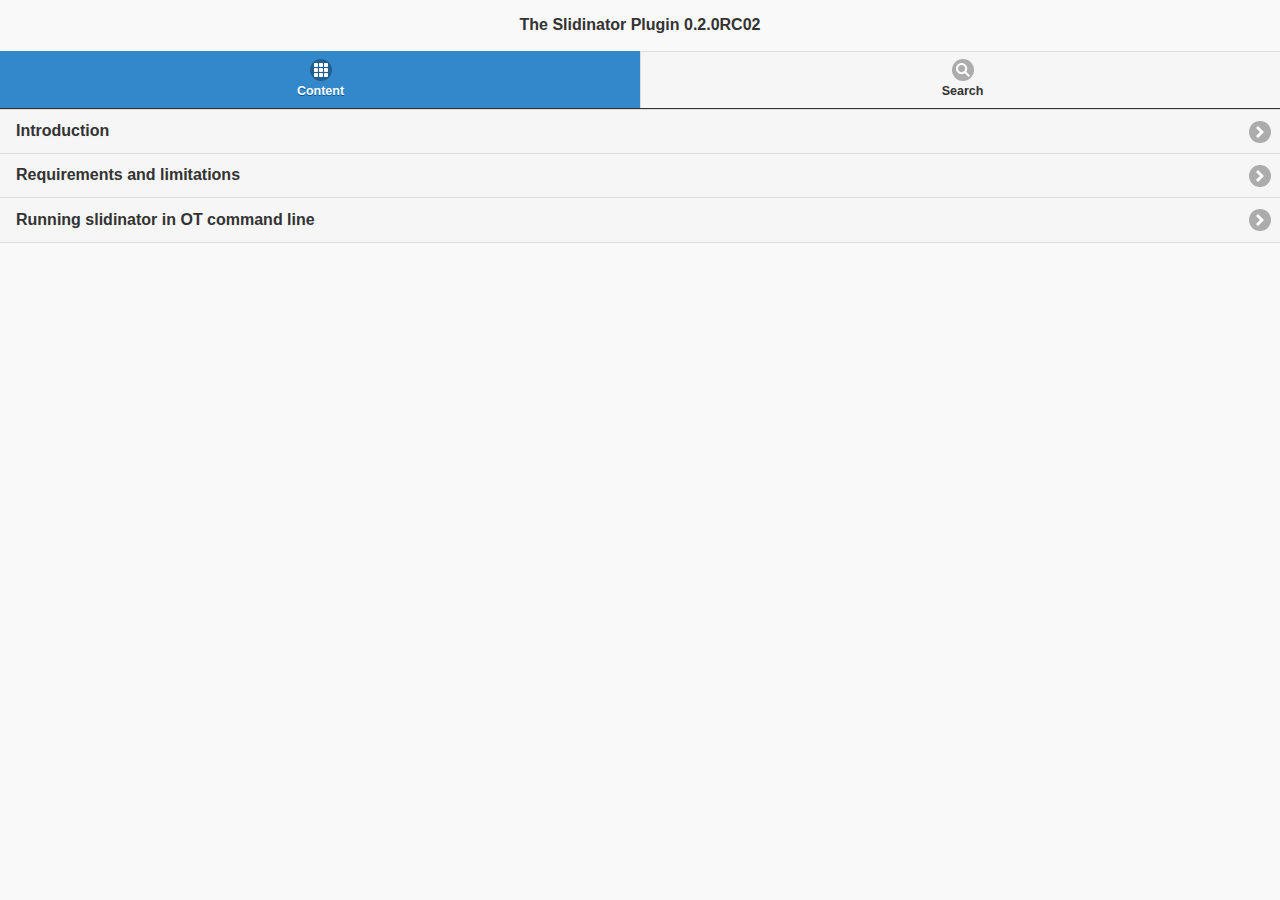
<file: toolkit_plugins/org.slidinator.pptx/doc/out/webhelp-mobile/index.html>
<!DOCTYPE html
  PUBLIC "-//W3C//DTD XHTML 1.0 Transitional//EN" "http://www.w3.org/TR/xhtml1/DTD/xhtml1-transitional.dtd">
<html>
   <head>
      <title>
         <span class="title">The Slidinator Plugin 0.2.0RC02</span>
      </title>
      <meta http-equiv="Content-Type" content="text/html; charset=utf-8"></meta>
      <meta name="viewport" content="width=device-width, initial-scale=1"></meta>
      <link rel="stylesheet" type="text/css" href="oxygen-webhelp/resources/css/commonltr.css">
         <!---->
      </link>
      <link type="text/css" href="oxygen-webhelp/resources/skins/mobile/jquery.mobile-1.4.0/jquery.mobile-1.4.0.min.css" rel="stylesheet">
         <!---->
      </link>
      <link type="text/css" href="oxygen-webhelp/resources/skins/mobile/toc.css" rel="stylesheet">
         <!---->
      </link>
      <link type="text/css" href="oxygen-webhelp/resources/skins/mobile/topic.css" rel="stylesheet">
         <!---->
      </link>
      <script type="text/javascript" src="oxygen-webhelp/resources/js/jquery-1.8.2.min.js">
         <!---->
      </script>
      <script type="text/javascript" src="oxygen-webhelp/resources/js/browserDetect.js">
         <!---->
      </script>
      <script type="text/javascript" src="oxygen-webhelp/resources/skins/mobile/topic.js">
         <!---->
      </script>
      <script type="text/javascript" src="oxygen-webhelp/resources/skins/mobile/toc.js">
         <!---->
      </script>
      <script type="text/javascript" src="oxygen-webhelp/resources/skins/mobile/jquery.mobile-1.4.0/jquery.mobile-1.4.0.min.js">
         <!---->
      </script>
      <script type="text/javascript" src="oxygen-webhelp/resources/skins/mobile/jquery.mobile-1.4.0/jquery.mobile.nestedlists.js">
         <!---->
      </script>
      <script type="text/javascript" src="oxygen-webhelp/search/htmlFileList.js" charset="utf-8">
         <!---->
      </script>
      <script type="text/javascript" src="oxygen-webhelp/search/htmlFileInfoList.js" charset="utf-8">
         <!---->
      </script>
      <script type="text/javascript" src="oxygen-webhelp/search/nwSearchFnt.js" charset="utf-8">
         <!---->
      </script>
      <script type="text/javascript" src="oxygen-webhelp/search/stemmers/en_stemmer.js" charset="utf-8">
         <!---->
      </script>
      <script type="text/javascript" src="oxygen-webhelp/search/index-1.js" charset="utf-8">
         <!---->
      </script>
      <script type="text/javascript" src="oxygen-webhelp/search/index-2.js" charset="utf-8">
         <!---->
      </script>
      <script type="text/javascript" src="oxygen-webhelp/search/index-3.js" charset="utf-8">
         <!---->
      </script>
      <script type="text/javascript" src="oxygen-webhelp/resources/localization/strings.js" charset="utf-8">
         <!---->
      </script>
      <script type="text/javascript" src="oxygen-webhelp/resources/js/localization.js" charset="utf-8">
         <!---->
      </script>
      <script type="text/javascript" src="oxygen-webhelp/resources/js/parseuri.js" charset="utf-8">
         <!---->
      </script>
      <script type="text/javascript" src="oxygen-webhelp/resources/js/log.js">
         <!---->
      </script>
   </head>
   <body>
      <div id="tocPage" data-role="page">
         <div data-role="header" data-position="fixed" data-theme="c">
            <h1>
               <span class="title">The Slidinator Plugin 0.2.0RC02</span>
            </h1>
            <div data-role="navbar">
               <ul>
                  <li>
                     <a href="#tocPage" data-role="tab" data-icon="grid" class="ui-btn-active">Content</a>
                  </li>
                  <li>
                     <a href="#searchPage" data-role="tab" data-icon="search">Search</a>
                  </li>
               </ul>
            </div>
         </div>
         <div data-role="content">
            <ul data-role="listview" data-theme="c">
               <li>
                  <a href="introduction.html" onclick="return true;">Introduction</a>
               </li>
               <li>
                  <a href="requirements_limitations.html" onclick="return true;">Requirements and limitations</a>
               </li>
               <li>
                  <a href="running.html" onclick="return true;">Running slidinator in OT command line</a>
               </li>
            </ul>
         </div>
      </div>
      <div id="searchPage" data-role="page">
         <div data-role="header" data-position="fixed" data-theme="c">
            <h1>
               <span class="title">The Slidinator Plugin 0.2.0RC02</span>
            </h1>
            <div data-role="navbar">
               <ul>
                  <li>
                     <a href="#tocPage" data-role="tab" data-icon="grid">Content</a>
                  </li>
                  <li>
                     <a href="#searchPage" data-role="tab" data-icon="search" class="ui-btn-active">Search</a>
                  </li>
               </ul>
            </div>
         </div>
         <div data-role="content">
            <form name="searchForm" id="searchForm" action="javascript:void(0)" onsubmit="SearchToc('searchForm');$('#textToSearch').blur();">Keywords: 
               <!---->
               <input type="text" id="textToSearch" name="textToSearch" class="textToSearch" size="30"></input>
               <!---->
               <input type="submit" value="Search" name="Search" class="searchButton"></input>
            </form>
            <div id="searchResults">
               <!---->
            </div>
         </div>
      </div>
   </body>
</html>
</file>
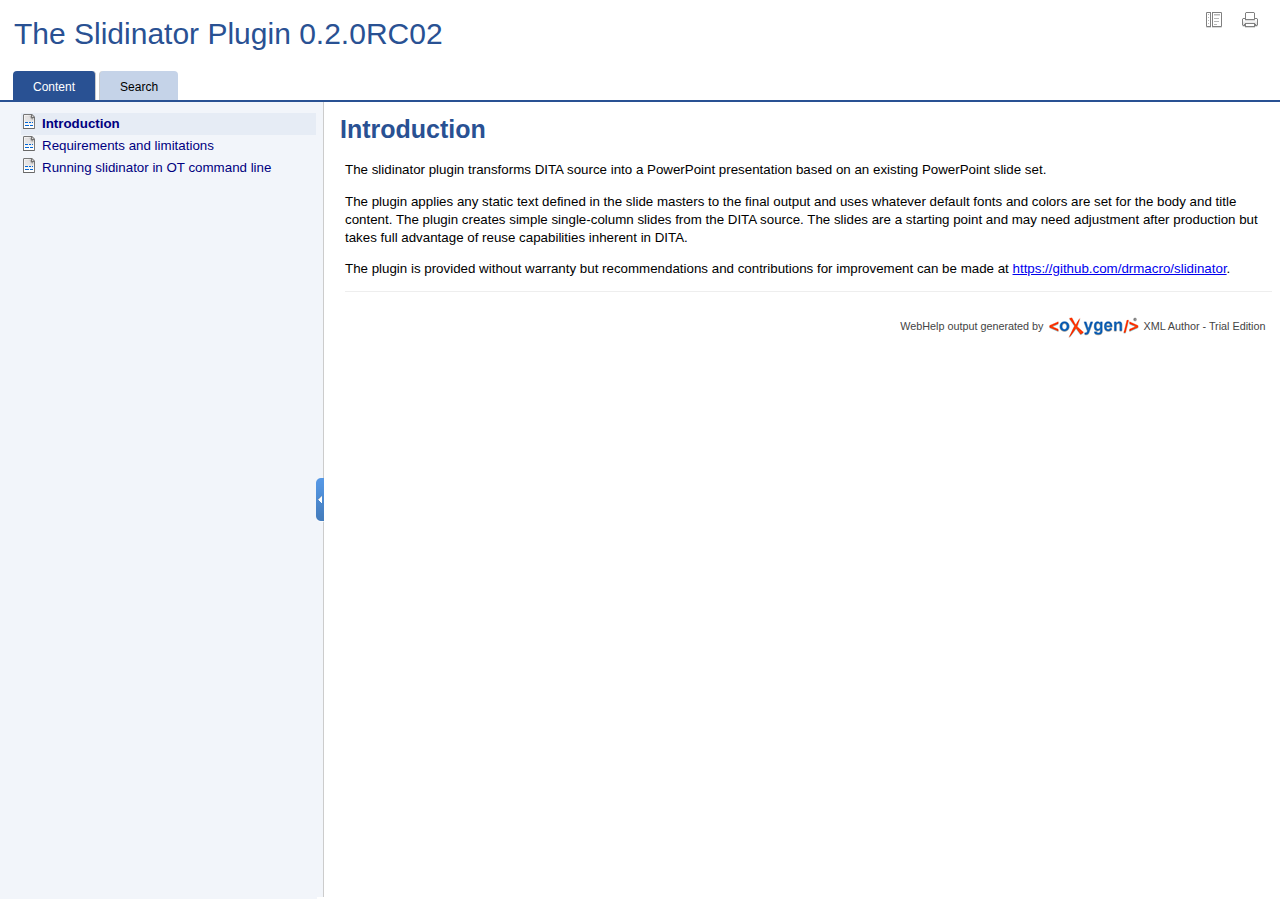
<file: toolkit_plugins/org.slidinator.pptx/doc/out/webhelp/index.html>
<!DOCTYPE html
  PUBLIC "-//W3C//DTD XHTML 1.0 Transitional//EN" "http://www.w3.org/TR/xhtml1/DTD/xhtml1-transitional.dtd">
<html><head><meta http-equiv="Content-Type" content="text/html; charset=utf-8"></meta><title>The Slidinator Plugin 0.2.0RC02</title><link rel="stylesheet" type="text/css" href="oxygen-webhelp/resources/css/commonltr.css"><!----></link><link rel="stylesheet" type="text/css" href="oxygen-webhelp/resources/css/toc.css"><!----></link><link rel="stylesheet" type="text/css" href="oxygen-webhelp/resources/skins/desktop/toc_custom.css"><!----></link><link rel="stylesheet" type="text/css" href="oxygen-webhelp/resources/css/webhelp_topic.css"><!----></link><link rel="stylesheet" type="text/css" href="oxygen-webhelp/resources/skins/skin.css"><!----></link><script type="text/javascript" src="oxygen-webhelp/resources/js/jquery-1.8.2.min.js"><!----></script><script type="text/javascript" src="oxygen-webhelp/resources/js/jquery.cookie.js"><!----></script><script type="text/javascript" src="oxygen-webhelp/resources/js/jquery-ui.custom.min.js"><!----></script><script type="text/javascript" charset="utf-8" src="oxygen-webhelp/resources/js/jquery.highlight-3.js"><!----></script><script type="text/javascript" src="oxygen-webhelp/search/htmlFileList.js"><!----></script><script type="text/javascript" src="oxygen-webhelp/search/htmlFileInfoList.js"><!----></script><script type="text/javascript" src="oxygen-webhelp/search/nwSearchFnt.js"><!----></script><script type="text/javascript" src="oxygen-webhelp/search/stemmers/en_stemmer.js"><!----></script><script type="text/javascript" src="oxygen-webhelp/search/index-1.js"><!----></script><script type="text/javascript" src="oxygen-webhelp/search/index-2.js"><!----></script><script type="text/javascript" src="oxygen-webhelp/search/index-3.js"><!----></script><script type="text/javascript" charset="utf-8" src="oxygen-webhelp/resources/localization/strings.js"><!----></script><script type="text/javascript" charset="utf-8" src="oxygen-webhelp/resources/js/localization.js"><!----></script><script src="./oxygen-webhelp/resources/js/browserDetect.js" type="text/javascript"><!----></script><script type="text/javascript" charset="utf-8" src="oxygen-webhelp/resources/js/parseuri.js"><!----></script><script type="text/javascript" charset="utf-8" src="oxygen-webhelp/resources/js/jquery.ba-hashchange.min.js"><!----></script><script type="text/javascript" src="oxygen-webhelp/resources/js/splitter.js"><!----></script><script type="text/javascript" src="oxygen-webhelp/resources/js/log.js"><!----></script><script type="text/javascript" src="oxygen-webhelp/resources/js/toc.js"><!----></script><script type="text/javascript" src="oxygen-webhelp/resources/skins/desktop/toc_driver.js"><!----></script></head><body onload="javascript:showMenu('content');"><noscript><style type="text/css">
              #searchBlock,
              #preload,
              #indexBlock,
              #tocMenu{
                  display:none
              }
              
              #tab_nav_tree,
              #contentBlock ul li ul{
                  display:block;
              }
              #contentBlock ul li span{
                  padding:0px 5px 0px 5px;
              }
              #contentMenuItem:before{
                  content:"Content";
              }</style><div style="width: 100%; vertical-align: middle; text-align: center; height: 100%;"><div style="position: absolute; top:45%; left:25%;width: 50%; "> You must enable
                  javascript in order to view this page or you can go <a href="index_frames.html">here</a> to view the webhelp. </div></div></noscript><div id="header"><div id="lHeader"><div id="productTitle"><a id="customLogo"></a><h1><span class="title">The Slidinator Plugin 0.2.0RC02</span></h1><div class="framesLink"><div id="printlink"><a href="javascript:window.print();" title="Print this page"></a></div><div><a href="index_frames.html" id="oldFrames"></a></div></div></div><table class="tool" cellpadding="0" cellspacing="0"><tr><td><div id="tocMenu"><div class="tab" id="content"><span onclick="showMenu('content')" id="content.label">Content</span></div><div class="tab" id="search"><span onclick="showMenu('search')" id="search.label">Search</span></div></div></td><td><div id="productToolbar"><div id="breadcrumbLinks"><!----></div><div id="navigationLinks"><!----></div></div></td></tr></table></div><div id="space"><!----></div></div><div id="splitterContainer"><div id="leftPane"><div id="bck_toc"><div id="searchBlock" style="display:none;"><form name="searchForm" id="searchForm" action="javascript:void(0)" onsubmit="SearchToc('searchForm');"><!----><input type="text" id="textToSearch" name="textToSearch" class="textToSearch" size="30" placeholder="Keywords"></input><!----><input type="submit" value="Search" name="Search" class="searchButton"></input></form><div id="searchResults"><!----></div></div><div id="preload" style="display: none;">Loading, please wait ...<p><img src="oxygen-webhelp/resources/img/spinner.gif" alt="Loading"></img></p></div><div id="contentBlock"><div id="tab_nav_tree_placeholder"><div id="expnd"><a href="javascript:void(0);" onclick="collapseAll();" id="collapseAllLink" title="CollapseAll"></a><a href="javascript:void(0);" onclick="expandAll();" id="expandAllLink" title="ExpandAll"></a></div><div id="tab_nav_tree" class="visible_tab"><div id="tree"><ul><li><span><a href="introduction.html">Introduction</a></span></li><li><span><a href="requirements_limitations.html">Requirements and limitations</a></span></li><li><span><a href="running.html">Running slidinator in OT command line</a></span></li></ul></div></div></div></div></div><div class="footer"></div></div><div id="rightPane"><iframe id="frm" src="./oxygen-webhelp/noScript.html" frameborder="0"><p>Your browser does not support iframes.</p></iframe></div></div><script type="text/javascript"><!--
             $(function () {
                  $('input#id_search').keyup(function(){
                    $("ul#indexList li").hide();
                    if ($("input#id_search").val() != '' ) {
                      var sk=$("input#id_search").val();
                      $('ul#indexList').removeHighlight();
                      $('ul#indexList').highlight(sk,"highlight");

                      $("div:contains('"+sk+"')").each(function(){
                        if ($(this).parents("#indexList").size()>0){                          
                          $(this).show();
                          $(this).parentsUntil('#indexList').show();
                          $(this).parent().find('ul').show();
                          if ($(this).find('a').size()==0){
                            $(this).parent().find('ul li').show();                            
                          }                                                    
                        }
                      });
                    }else{
                      $("ul#indexList li").show();
                      $('ul#indexList').removeHighlight();
                    }
                  });
                });
              --></script></body></html>
</file>
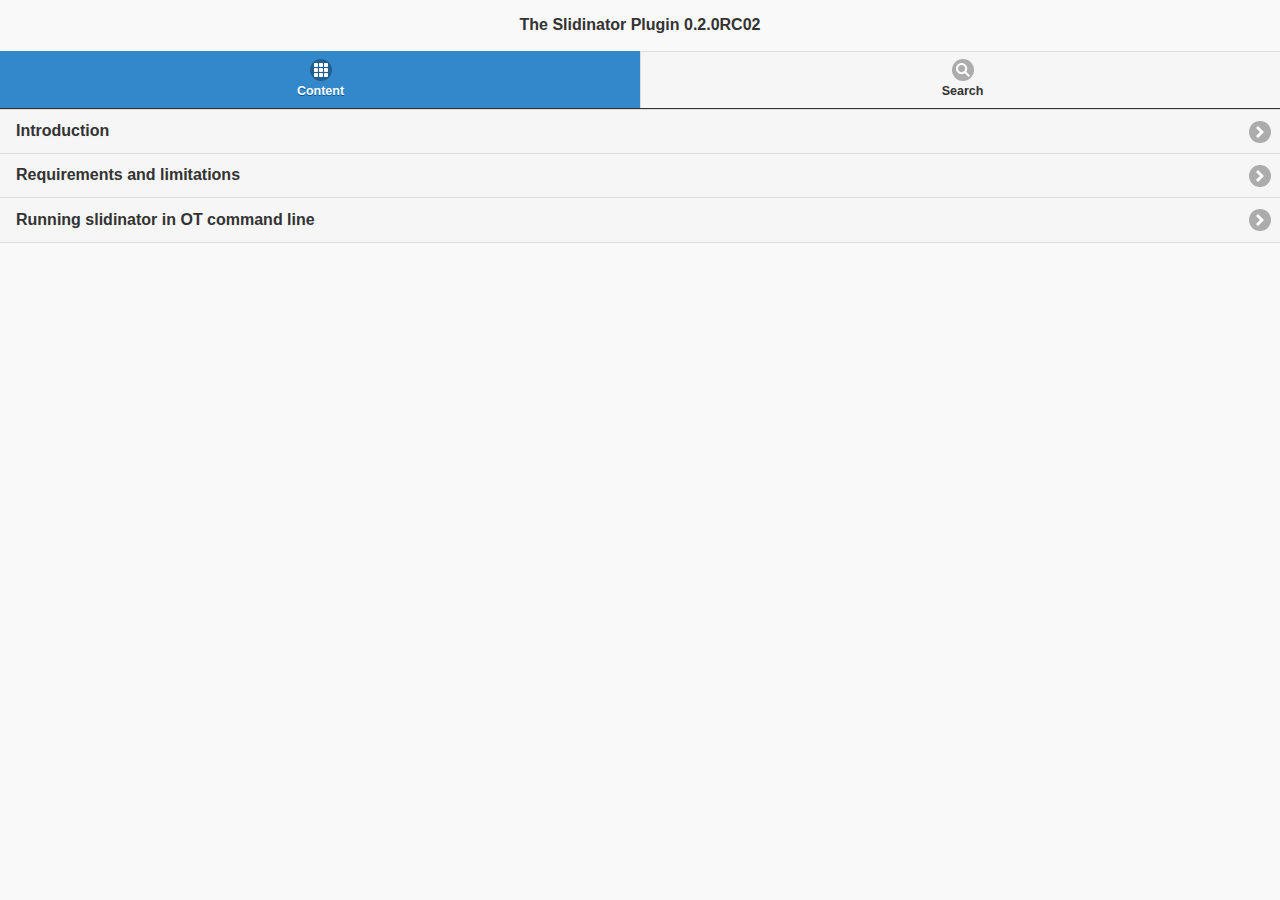
<file: toolkit_plugins/org.slidinator.pptx/doc/out/webhelp-mobile/oxygen-webhelp/index.html>
<!DOCTYPE html SYSTEM "http://www.w3.org/TR/xhtml1/DTD/xhtml1-transitional.dtd">
<!--
    
Oxygen Webhelp plugin
Copyright (c) 1998-2014 Syncro Soft SRL, Romania.  All rights reserved.
Licensed under the terms stated in the license file EULA_Webhelp.txt 
available in the base directory of this Oxygen Webhelp plugin.

-->

<html xmlns="http://www.w3.org/1999/xhtml">
    <head>
        <title>WebHelp</title>
			<meta http-equiv="REFRESH" content="0; url=../"/>
    </head>
    <body>            
            Current generated project :            
            <!-- to be generated  -->
<div id="productInfo" style="display:none;">
	<span id="oxy_productid">${webhelp.product.id}</span>
	<span id="oxy_productVersion">${webhelp.product.version}</span>
</div>
<!-- /to be generated  -->
                 
  	<script type="text/javascript">
          var pageSearch = window.location.href;
          var pageWSearch = pageSearch.replace(window.location.search,"");
          pageWSearch = pageWSearch.replace(window.location.hash,"");
          var url=pageWSearch.split("/");
          var newUrl="";
          for ( var i = 0; i < url.length; i++) {
          	if (url[i]=='oxygen-webhelp'){
          		break;
          	}else{    	    		
      				newUrl=newUrl+url[i]+"/";
          	}
      		}    
          document.location=newUrl;
      </script>
    </body>
</html>
</file>
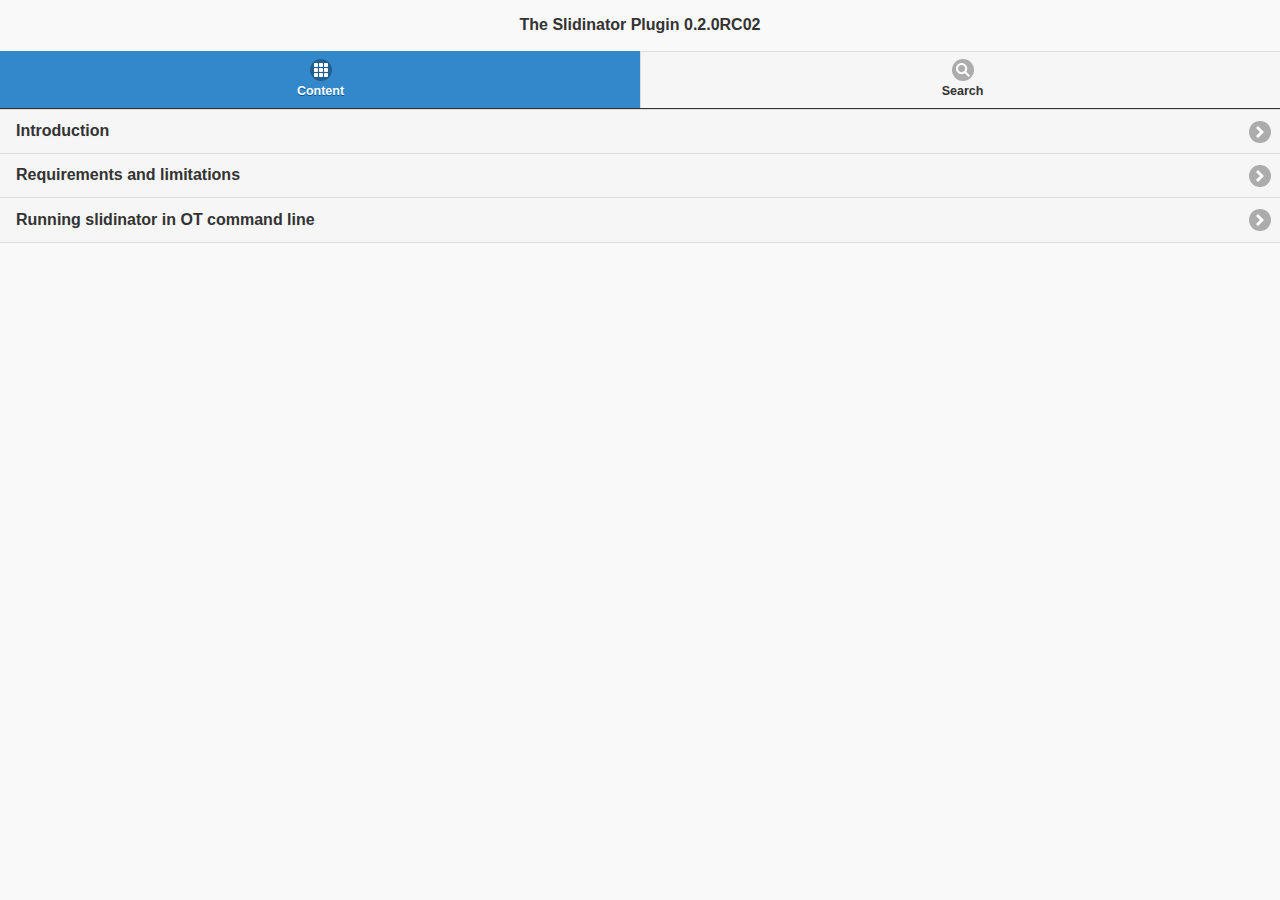
<file: toolkit_plugins/org.slidinator.pptx/doc/out/webhelp-mobile/oxygen-webhelp/search/index.html>
<!DOCTYPE html SYSTEM "http://www.w3.org/TR/xhtml1/DTD/xhtml1-transitional.dtd">
<!--
    
Oxygen Webhelp plugin
Copyright (c) 1998-2014 Syncro Soft SRL, Romania.  All rights reserved.
Licensed under the terms stated in the license file EULA_Webhelp.txt 
available in the base directory of this Oxygen Webhelp plugin.

-->

<html xmlns="http://www.w3.org/1999/xhtml">
    <head>
        <title>WebHelp</title>
			<meta http-equiv="REFRESH" content="0; url=../../"/>        
    </head>
    <body>            
            Current generated project :            
            <!-- to be generated  -->
<div id="productInfo" style="display:none;">
	<span id="oxy_productid">${webhelp.product.id}</span>
	<span id="oxy_productVersion">${webhelp.product.version}</span>
</div>
<!-- /to be generated  -->
                 
	<script type="text/javascript">
        var pageSearch = window.location.href;
        var pageWSearch = pageSearch.replace(window.location.search,"");
        pageWSearch = pageWSearch.replace(window.location.hash,"");
        var url=pageWSearch.split("/");
        var newUrl="";
        for ( var i = 0; i < url.length; i++) {
        	if (url[i]=='oxygen-webhelp'){
        		break;
        	}else{    	    		
    				newUrl=newUrl+url[i]+"/";
        	}
    		}    
        document.location=newUrl;
    </script>
                                              
    </body>
</html>
</file>
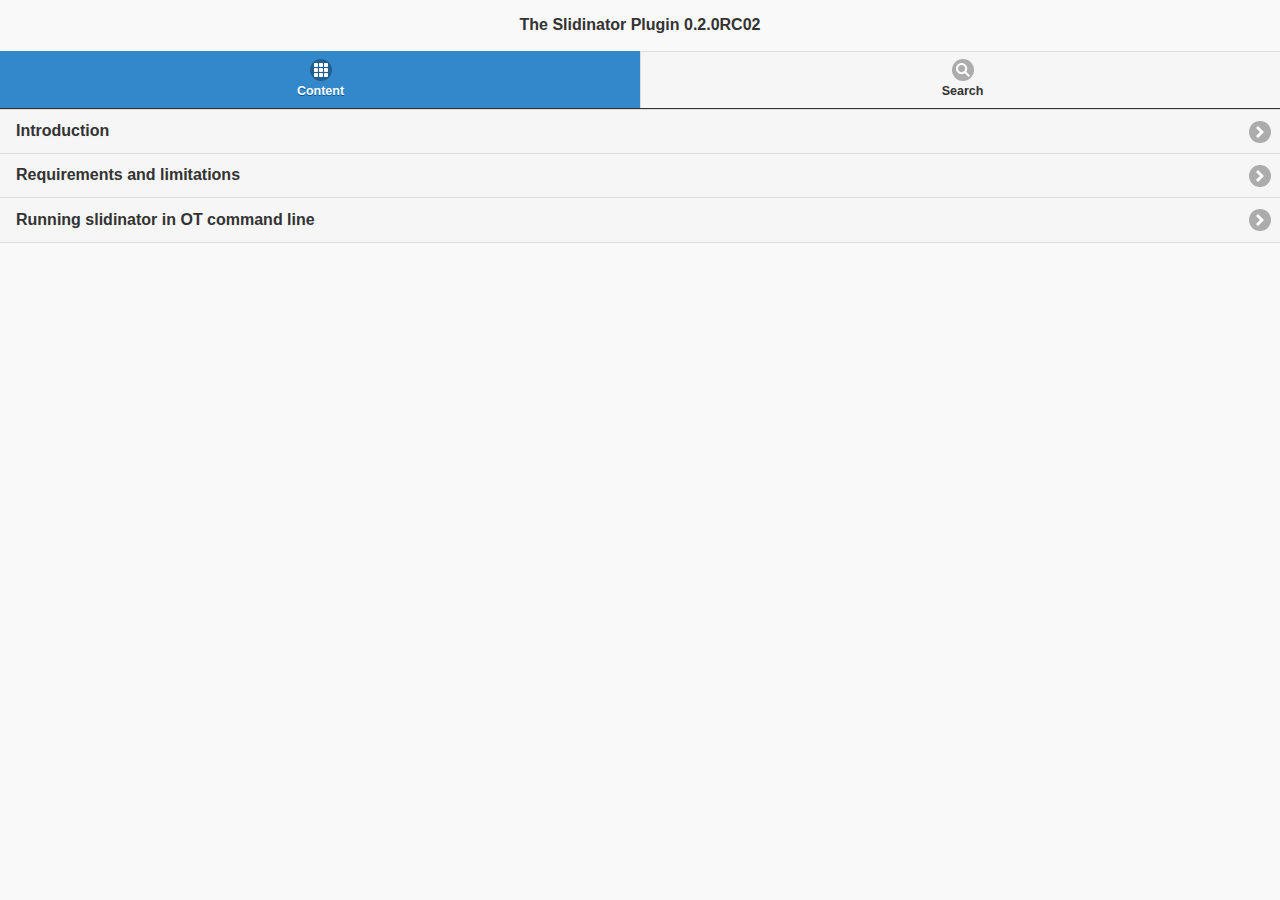
<file: toolkit_plugins/org.slidinator.pptx/doc/out/webhelp-mobile/oxygen-webhelp/resources/css/index.html>
<!DOCTYPE html SYSTEM "http://www.w3.org/TR/xhtml1/DTD/xhtml1-transitional.dtd">
<!--

Oxygen Webhelp plugin
Copyright (c) 1998-2014 Syncro Soft SRL, Romania.  All rights reserved.
Licensed under the terms stated in the license file EULA_Webhelp.txt 
available in the base directory of this Oxygen Webhelp plugin.

-->

<html xmlns="http://www.w3.org/1999/xhtml">
    <head>
        <title>WebHelp</title>
			<meta http-equiv="REFRESH" content="0; url=../../../"/>
    </head>
    <body>            
            Current generated project :            
            <!-- to be generated  -->
<div id="productInfo" style="display:none;">
	<span id="oxy_productid">${webhelp.product.id}</span>
	<span id="oxy_productVersion">${webhelp.product.version}</span>
</div>
<!-- /to be generated  -->
                 
	<script type="text/javascript">
        var pageSearch = window.location.href;
        var pageWSearch = pageSearch.replace(window.location.search,"");
        pageWSearch = pageWSearch.replace(window.location.hash,"");
        var url=pageWSearch.split("/");
        var newUrl="";
        for ( var i = 0; i < url.length; i++) {
        	if (url[i]=='oxygen-webhelp'){
        		break;
        	}else{    	    		
    				newUrl=newUrl+url[i]+"/";
        	}
    		}    
        document.location=newUrl;
    </script>
                                              
    </body>
</html>
</file>
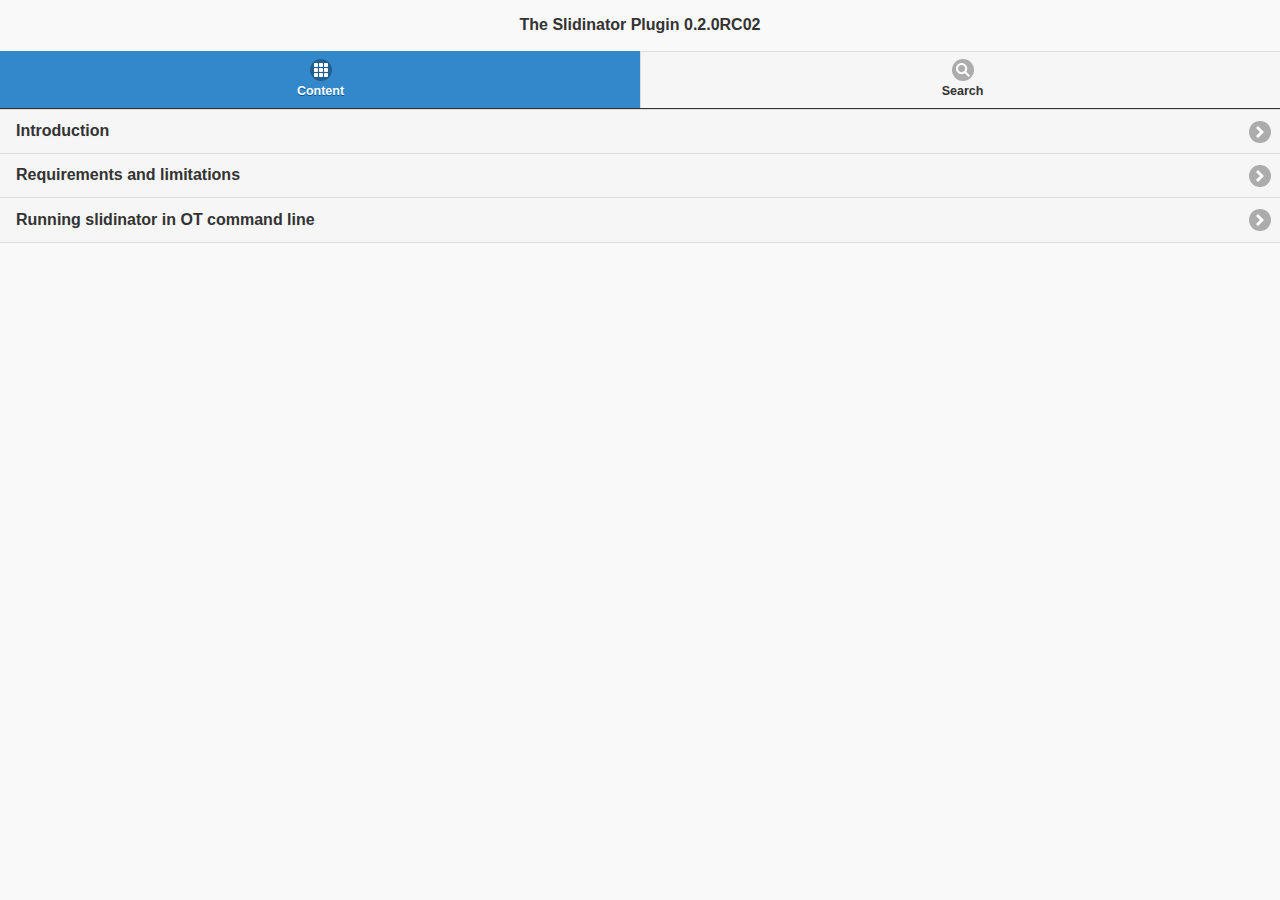
<file: toolkit_plugins/org.slidinator.pptx/doc/out/webhelp-mobile/oxygen-webhelp/resources/img/index.html>
<!DOCTYPE html SYSTEM "http://www.w3.org/TR/xhtml1/DTD/xhtml1-transitional.dtd">
<html xmlns="http://www.w3.org/1999/xhtml">
    <head>
        <title>WebHelp</title>
			<meta http-equiv="REFRESH" content="0; url=../../../"/>        
    </head>
    <body>            
            Current generated project :            
            <!-- to be generated  -->
<div id="productInfo" style="display:none;">
	<span id="oxy_productid">@PRODUCT_ID@</span>
	<span id="oxy_productVersion">@PRODUCT_VERSION@</span>
</div>
<!-- /to be generated  -->
                 
	<script type="text/javascript">
        var pageSearch = window.location.href;
        var pageWSearch = pageSearch.replace(window.location.search,"");
        pageWSearch = pageWSearch.replace(window.location.hash,"");
        var url=pageWSearch.split("/");
        var newUrl="";
        for ( var i = 0; i < url.length; i++) {
        	if (url[i]=='oxygen-webhelp'){
        		break;
        	}else{    	    		
    				newUrl=newUrl+url[i]+"/";
        	}
    		}    
        document.location=newUrl;
    </script>
                                              
    </body>
</html>
</file>
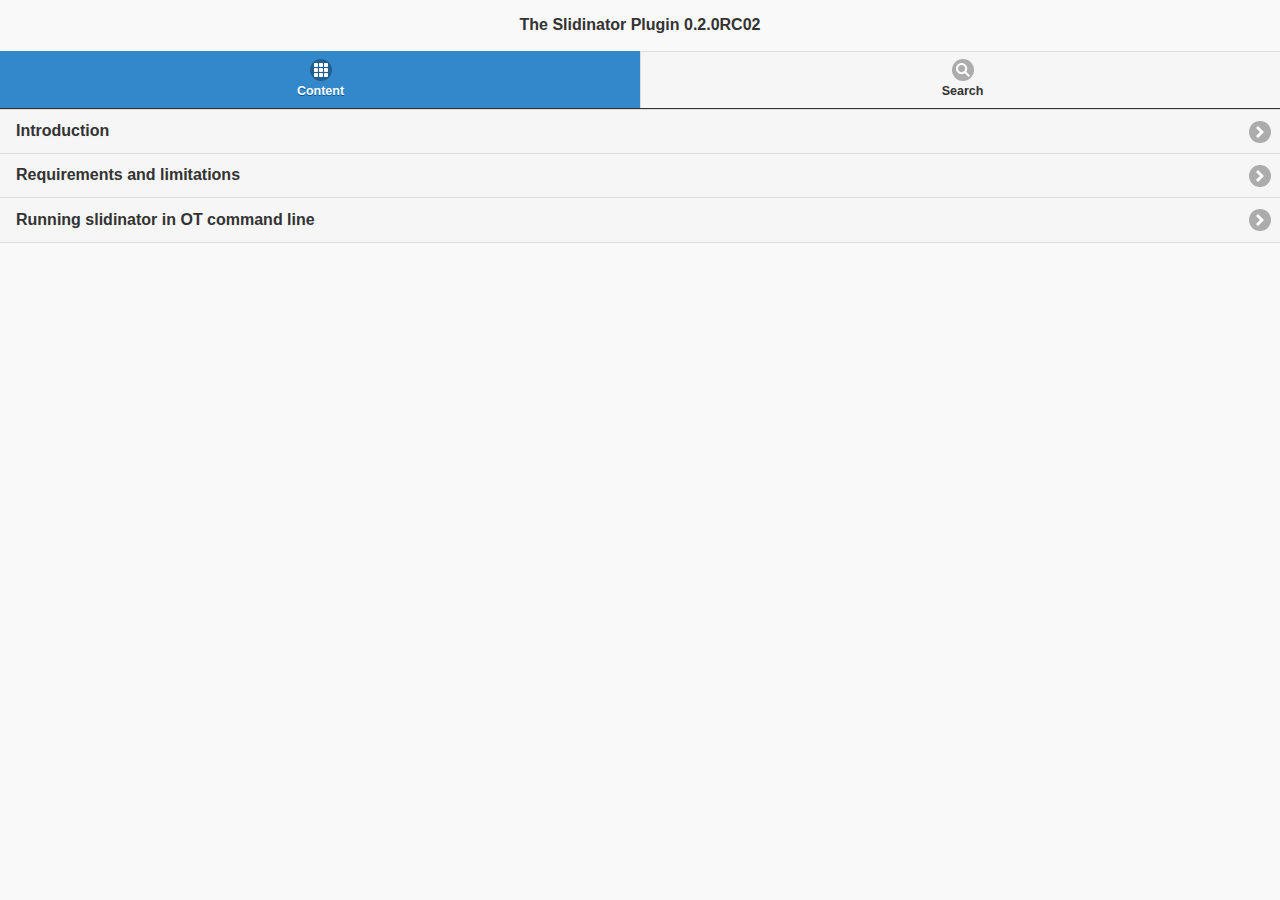
<file: toolkit_plugins/org.slidinator.pptx/doc/out/webhelp-mobile/oxygen-webhelp/resources/js/index.html>
<!DOCTYPE html SYSTEM "http://www.w3.org/TR/xhtml1/DTD/xhtml1-transitional.dtd">
<!--
    
Oxygen Webhelp plugin
Copyright (c) 1998-2014 Syncro Soft SRL, Romania.  All rights reserved.
Licensed under the terms stated in the license file EULA_Webhelp.txt 
available in the base directory of this Oxygen Webhelp plugin.

-->

<html xmlns="http://www.w3.org/1999/xhtml">
    <head>
        <title>WebHelp</title>
			<meta http-equiv="REFRESH" content="0; url=../../../"/>        
    </head>
    <body>            
            Current generated project :            
            <!-- to be generated  -->
<div id="productInfo" style="display:none;">
	<span id="oxy_productid">${webhelp.product.id}</span>
	<span id="oxy_productVersion">${webhelp.product.version}</span>
</div>
<!-- /to be generated  -->
                 
	<script type="text/javascript">
        var pageSearch = window.location.href;
        var pageWSearch = pageSearch.replace(window.location.search,"");
        pageWSearch = pageWSearch.replace(window.location.hash,"");
        var url=pageWSearch.split("/");
        var newUrl="";
        for ( var i = 0; i < url.length; i++) {
        	if (url[i]=='oxygen-webhelp'){
        		break;
        	}else{    	    		
    				newUrl=newUrl+url[i]+"/";
        	}
    		}    
        document.location=newUrl;
    </script>
                                              
    </body>
</html>
</file>
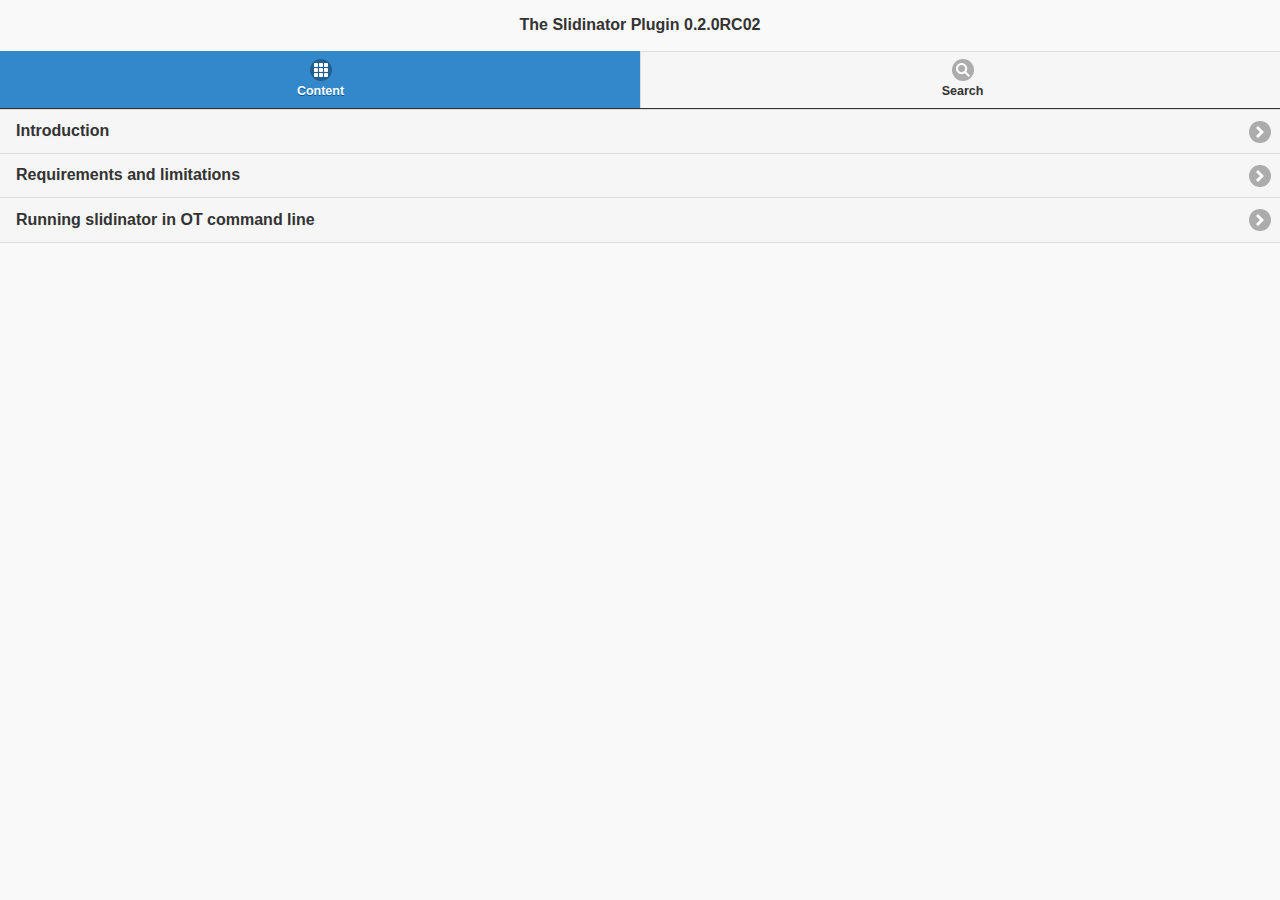
<file: toolkit_plugins/org.slidinator.pptx/doc/out/webhelp-mobile/oxygen-webhelp/search/stemmers/index.html>
<!DOCTYPE html SYSTEM "http://www.w3.org/TR/xhtml1/DTD/xhtml1-transitional.dtd">
<!--
    
Oxygen Webhelp plugin
Copyright (c) 1998-2014 Syncro Soft SRL, Romania.  All rights reserved.
Licensed under the terms stated in the license file EULA_Webhelp.txt 
available in the base directory of this Oxygen Webhelp plugin.

-->

<html xmlns="http://www.w3.org/1999/xhtml">
    <head>
        <title>WebHelp</title>
			<meta http-equiv="REFRESH" content="0; url=../../"/>        
    </head>
    <body>            
            Current generated project :
            <!-- to be generated  -->
<div id="productInfo" style="display:none;">
	<span id="oxy_productid">${webhelp.product.id}</span>
	<span id="oxy_productVersion">${webhelp.product.version}</span>
</div>
<!-- /to be generated  -->
                 
	<script type="text/javascript">
        var pageSearch = window.location.href;
        var pageWSearch = pageSearch.replace(window.location.search,"");
        pageWSearch = pageWSearch.replace(window.location.hash,"");
        var url=pageWSearch.split("/");
        var newUrl="";
        for ( var i = 0; i < url.length; i++) {
        	if (url[i]=='oxygen-webhelp'){
        		break;
        	}else{    	    		
    				newUrl=newUrl+url[i]+"/";
        	}
    		}    
        document.location=newUrl;
    </script>
                                              
    </body>
</html>
</file>
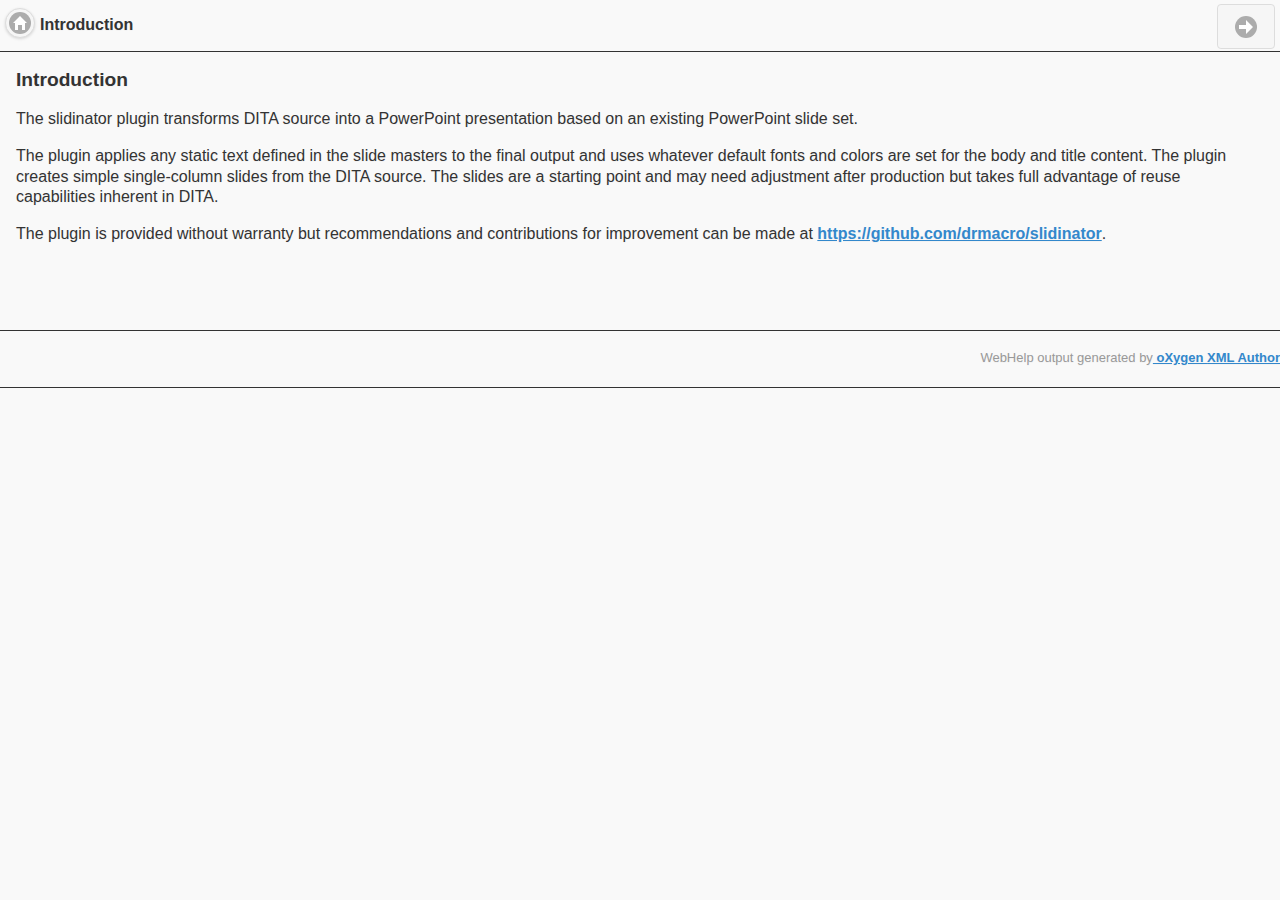
<file: toolkit_plugins/org.slidinator.pptx/doc/out/webhelp-mobile/introduction.html>
<!DOCTYPE html
  PUBLIC "-//W3C//DTD XHTML 1.0 Transitional//EN" "http://www.w3.org/TR/xhtml1/DTD/xhtml1-transitional.dtd">
<html xml:lang="en-us" lang="en-us">
<head>
<meta http-equiv="Content-Type" content="text/html; charset=utf-8"/>
<meta name="copyright" content="(C) Copyright 2005"/>
<meta name="DC.rights.owner" content="(C) Copyright 2005"/>
<meta name="DC.Type" content="concept"/>
<meta name="DC.Title" content="Introduction"/>
<meta name="abstract" content="The slidinator plugin transforms DITA source into a PowerPoint presentation based on an existing PowerPoint slide set."/>
<meta name="description" content="The slidinator plugin transforms DITA source into a PowerPoint presentation based on an existing PowerPoint slide set."/>
<meta name="DC.Relation" scheme="URI" content="requirements_limitations.html"/>
<meta name="DC.Format" content="XHTML"/>
<meta name="DC.Identifier" content="concept_oz4_xvn_pp"/>
<link rel="stylesheet" type="text/css" href="commonltr.css"/>
<title>Introduction</title>
<meta http-equiv="Content-Type" content="text/html; charset=utf-8"/><meta name="viewport" content="width=device-width, initial-scale=1"/><link rel="stylesheet" type="text/css" href="oxygen-webhelp/resources/css/commonltr.css"><!----></link><link type="text/css" href="oxygen-webhelp/resources/skins/mobile/jquery.mobile-1.4.0/jquery.mobile-1.4.0.min.css" rel="stylesheet"><!----></link><link type="text/css" href="oxygen-webhelp/resources/skins/mobile/toc.css" rel="stylesheet"><!----></link><link type="text/css" href="oxygen-webhelp/resources/skins/mobile/topic.css" rel="stylesheet"><!----></link><script type="text/javascript" src="oxygen-webhelp/resources/js/jquery-1.8.2.min.js"><!----></script><script type="text/javascript" src="oxygen-webhelp/resources/js/browserDetect.js"><!----></script><script type="text/javascript" src="oxygen-webhelp/resources/skins/mobile/topic.js"><!----></script><script type="text/javascript" src="oxygen-webhelp/resources/skins/mobile/toc.js"><!----></script><script type="text/javascript" src="oxygen-webhelp/resources/skins/mobile/jquery.mobile-1.4.0/jquery.mobile-1.4.0.min.js"><!----></script><script type="text/javascript" src="oxygen-webhelp/resources/skins/mobile/jquery.mobile-1.4.0/jquery.mobile.nestedlists.js"><!----></script><script type="text/javascript" src="oxygen-webhelp/search/htmlFileList.js" charset="utf-8"><!----></script><script type="text/javascript" src="oxygen-webhelp/search/htmlFileInfoList.js" charset="utf-8"><!----></script><script type="text/javascript" src="oxygen-webhelp/search/nwSearchFnt.js" charset="utf-8"><!----></script><script type="text/javascript" src="oxygen-webhelp/search/stemmers/en_stemmer.js" charset="utf-8"><!----></script><script type="text/javascript" src="oxygen-webhelp/search/index-1.js" charset="utf-8"><!----></script><script type="text/javascript" src="oxygen-webhelp/search/index-2.js" charset="utf-8"><!----></script><script type="text/javascript" src="oxygen-webhelp/search/index-3.js" charset="utf-8"><!----></script><script type="text/javascript" src="oxygen-webhelp/resources/localization/strings.js" charset="utf-8"><!----></script><script type="text/javascript" src="oxygen-webhelp/resources/js/localization.js" charset="utf-8"><!----></script><script type="text/javascript" src="oxygen-webhelp/resources/js/parseuri.js" charset="utf-8"><!----></script><script type="text/javascript" src="oxygen-webhelp/resources/js/log.js"><!----></script></head>
<body><div data-content-theme="c" data-role="page" lang="en-us"><div data-role="header" data-position="fixed" data-theme="c"><h1 class="pageHeader">Introduction</h1><div xmlns:xhtml="http://www.w3.org/1999/xhtml" class="ui-btn-left"><a href="index.html" data-role="button" title="Home" data-icon="home" rel="external" data-iconpos="notext"> </a></div><div xmlns:xhtml="http://www.w3.org/1999/xhtml" class="ui-btn-right" data-role="controlgroup" data-iconpos="notext" data-type="horizontal"><a href="requirements_limitations.html" data-icon="arrow-r" data-role="button" data-iconpos="notext" title="Next" class="nextPage"> </a></div></div><div data-role="content" class="content"><h1 class="title topictitle1">Introduction</h1>

 
 <div class="body conbody"><p class="shortdesc">The slidinator plugin transforms DITA source into a PowerPoint presentation based on an
  existing PowerPoint slide set. </p>

  <p class="p">The plugin applies any static text defined in the slide masters to the final output and uses
   whatever default fonts and colors are set for the body and title content. The plugin creates
   simple single-column slides from the DITA source. The slides are a starting point and may need
   adjustment after production but takes full advantage of reuse capabilities inherent in DITA.</p>

  <p class="p">The plugin is provided without warranty but recommendations and contributions for improvement
   can be made at <a href="https://github.com/drmacro/slidinator" class="xref" target="_blank" onclick="return true;">https://github.com/drmacro/slidinator</a>.</p>

 </div>

<div class="related-links"> 
        </div>
</div><div data-role="footer" data-theme="c"><div class="footer">WebHelp output generated by<a href="http://www.oxygenxml.com" target="_blank" onclick="return true;"> oXygen <span class="xmlauthor">XML Author</span></a></div></div></div></body>
</html>
</file>
<file: toolkit_plugins/org.slidinator.pptx/doc/out/webhelp-mobile/oxygen-webhelp/resources/css/commonltr.css>
/*
 | This file is part of the DITA Open Toolkit project hosted on 
 | Sourceforge.net. See the accompanying license.txt file for 
 | applicable licenses.
*/

/*
 | (c) Copyright IBM Corp. 2004, 2005 All Rights Reserved.
 */
 
.unresolved { background-color: skyblue; }
.noTemplate { background-color: yellow; }

.base { background-color: #ffffff; }

/* Add space for top level topics */
.nested0 { margin-top : 1em;}

/* div with class=p is used for paragraphs that contain blocks, to keep the XHTML valid */
.p {margin-top: 1em}

/* Default of italics to set apart figure captions */
.figcap { font-style: italic }
.figdesc { font-style: normal }

/* Use @frame to create frames on figures */
.figborder { border-style: solid; padding-left : 3px; border-width : 2px; padding-right : 3px; margin-top: 1em; border-color : Silver;}
.figsides { border-left : 2px solid; padding-left : 3px; border-right : 2px solid; padding-right : 3px; margin-top: 1em; border-color : Silver;}
.figtop { border-top : 2px solid; margin-top: 1em; border-color : Silver;}
.figbottom { border-bottom : 2px solid; border-color : Silver;}
.figtopbot { border-top : 2px solid; border-bottom : 2px solid; margin-top: 1em; border-color : Silver;}

/* Most link groups are created with <div>. Ensure they have space before and after. */
.ullinks { list-style-type: none }
.ulchildlink { margin-top: 1em; margin-bottom: 1em }
.olchildlink { margin-top: 1em; margin-bottom: 1em }
.linklist { margin-bottom: 1em }
.linklistwithchild { margin-left: 1.5em; margin-bottom: 1em  }
.sublinklist { margin-left: 1.5em; margin-bottom: 1em  }
.relconcepts { margin-top: 1em; margin-bottom: 1em }
.reltasks { margin-top: 1em; margin-bottom: 1em }
.relref { margin-top: 1em; margin-bottom: 1em }
.relinfo { margin-top: 1em; margin-bottom: 1em }
.breadcrumb { font-size : smaller; margin-bottom: 1em }
dt.prereq { margin-left : 20px;}

/* Set heading sizes, getting smaller for deeper nesting */
.topictitle1 { margin-top: 0pc; margin-bottom: .1em; font-size: 1.34em; }
.topictitle2 { margin-top: 1pc; margin-bottom: .45em; font-size: 1.17em; }
.topictitle3 { margin-top: 1pc; margin-bottom: .17em; font-size: 1.17em; font-weight: bold; }
.topictitle4 { margin-top: .83em; font-size: 1.17em; font-weight: bold; }
.topictitle5 { font-size: 1.17em; font-weight: bold; }
.topictitle6 { font-size: 1.17em; font-style: italic; }
.sectiontitle { margin-top: 1em; margin-bottom: 0em; color: black; font-size: 1.17em; font-weight: bold;}
.section { margin-top: 1em; margin-bottom: 1em }
.example { margin-top: 1em; margin-bottom: 1em }
div.tasklabel { margin-top: 1em; margin-bottom: 1em; }
h2.tasklabel, h3.tasklabel, h4.tasklabel, h5.tasklabel, h6.tasklabel { font-size: 100%; }

/* All note formats have the same default presentation */
.note { margin-top: 1em; margin-bottom : 1em;}
.notetitle { font-weight: bold }
.notelisttitle { font-weight: bold }
.tip { margin-top: 1em; margin-bottom : 1em;}
.tiptitle { font-weight: bold }
.fastpath { margin-top: 1em; margin-bottom : 1em;}
.fastpathtitle { font-weight: bold }
.important { margin-top: 1em; margin-bottom : 1em;}
.importanttitle { font-weight: bold }
.remember { margin-top: 1em; margin-bottom : 1em;}
.remembertitle { font-weight: bold }
.restriction { margin-top: 1em; margin-bottom : 1em;}
.restrictiontitle { font-weight: bold }
.attention { margin-top: 1em; margin-bottom : 1em;}
.attentiontitle { font-weight: bold }
.dangertitle { font-weight: bold }
.danger { margin-top: 1em; margin-bottom : 1em;}
.cautiontitle { font-weight: bold }
.caution { font-weight: bold; margin-bottom : 1em; }
.warningtitle { font-weight: bold }
.warning { margin-top: 1em; margin-bottom : 1em;}

/* Simple lists do not get a bullet */
ul.simple { list-style-type: none }

/* Used on the first column of a table, when rowheader="firstcol" is used */
.firstcol { font-weight : bold;}

/* Various basic phrase styles */
.bold { font-weight: bold; }
.boldItalic { font-weight: bold; font-style: italic; }
.italic { font-style: italic; }
.underlined { text-decoration: underline; }
.uicontrol { font-weight: bold; }
.parmname { font-weight: bold; }
.kwd { font-weight: bold; }
.defkwd { font-weight: bold; text-decoration: underline; }
.var { font-style : italic;}
.shortcut { text-decoration: underline; }

/* Default of bold for definition list terms */
.dlterm { font-weight: bold; }

/* Use CSS to expand lists with @compact="no" */
.dltermexpand { font-weight: bold; margin-top: 1em; }
*[compact="yes"]>li { margin-top: 0em;}
*[compact="no"]>li { margin-top: .53em;}	
.liexpand { margin-top: 1em; margin-bottom: 1em }
.sliexpand { margin-top: 1em; margin-bottom: 1em }
.dlexpand { margin-top: 1em; margin-bottom: 1em }
.ddexpand { margin-top: 1em; margin-bottom: 1em }
.stepexpand { margin-top: 1em; margin-bottom: 1em }
.substepexpand { margin-top: 1em; margin-bottom: 1em }

/* Align images based on @align on topic/image */
div.imageleft { text-align: left }
div.imagecenter { text-align: center }
div.imageright { text-align: right }
div.imagejustify { text-align: justify }

/* The cell border can be turned on with
   {border-right:solid}
   This value creates a very thick border in Firefox (does not match other tables)

   Firefox works with 
   {border-right:solid 1pt}
   but this causes a barely visible line in IE */
.cellrowborder { border-left:none; border-top:none; border-right:solid 1px; border-bottom:solid 1px }
.row-nocellborder { border-left:none; border-right:none; border-top:none; border-right: hidden; border-bottom:solid 1px}
.cell-norowborder { border-top:none; border-bottom:none; border-left:none; border-bottom: hidden; border-right:solid 1px}
.nocellnorowborder { border:none; border-right: hidden;border-bottom: hidden }

pre.screen { padding:5px; border: 1px solid #ccc; background-color: #ddd; margin: 2px 7px 2px 0; white-space: pre}

span.filepath { font-family:monospace }
</file>
<file: toolkit_plugins/org.slidinator.pptx/doc/out/webhelp-mobile/oxygen-webhelp/resources/skins/mobile/toc.css>
/*

Oxygen Webhelp plugin
Copyright (c) 1998-2014 Syncro Soft SRL, Romania.  All rights reserved.
Licensed under the terms stated in the license file EULA_Webhelp.txt 
available in the base directory of this Oxygen Webhelp plugin.

*/

/**
 * By default, JQuery gives less space to the title from the header. 
 * We make sure it expands over the entire width. 
 */
h1 {
    width:100%;
    margin-left:auto !important;
    margin-right:auto !important;
}

/**
 * The search results must not be decorated. 
 */
#searchResults ul{
    list-style-type:none;
    padding-left:1em;
}

.legal {
    margin: 1em;
}
.legalCopyright{
    font-size: 0.8em;
    text-align: right;
    font-weight:normal;
}
</file>
<file: toolkit_plugins/org.slidinator.pptx/doc/out/webhelp-mobile/oxygen-webhelp/resources/skins/mobile/topic.css>
/*

Oxygen Webhelp plugin
Copyright (c) 1998-2014 Syncro Soft SRL, Romania.  All rights reserved.
Licensed under the terms stated in the license file EULA_Webhelp.txt 
available in the base directory of this Oxygen Webhelp plugin.

*/

.footer{
    margin-top:1.5em;
    margin-bottom:1.5em;
    text-align:right;
    font-size:small;
    font-weight:normal;
    color:#999999;    
}

/* Override the jQuery defaults for the header, to 
  make more text available*/
h1.pageHeader,
h1.orientation-portrait{
    margin-left:40px !important;
    width:60%;
    text-align:left !important;
    text-overflow:ellipsis;    
}
h1.orientation-landscape {
    width:80%;
}

/* Make some room at the bottom */
div.body {
   margin-bottom:3em; 
}

/* Make sure the content does not overflow.*/
pre, code {
   white-space: pre-wrap;
}
pre{
   padding: 0.5em;
   background-color: #ffffff;
   border:1px dashed #ccc;
   margin: 0.2em;
}


/* Hide the separator before the in-page TOC. */
div.tocSeparatorBefore{
    margin:0; height:0;
}

/* After a JQuery Mobile list view we must provide a space. 
Otherwise the listview will overlap the content. */
*.ui-listview + *{
  margin-top: 25px;
}

img, .tablemob{
  max-width:100% !important;
}

.tablemob{
  overflow-x:auto !important;
  -webkit-overflow-scrolling: touch;
}

.tablemob table{
    border-spacing:0;
    border-collapse:collapse;
}

.tablemob table td, .tablemob table th{
  border:1px solid #999;
  padding:4px
}

.tablemob > * {
    -webkit-transform: translateZ(0px);
}


.content .topictitle1{font-size: 1.2em;}

.draftmode {
    background-image:url('../../img/draft.png');
    background-position:top left;
}

/* Use the admonitions from the oXygen WebHelp resources. */
.warningtitle,
div[class="warning"]>h3{
    background-image:url("../../img/warning.png") !important;
    background-repeat:no-repeat;
    padding:4px 4px 4px 23px;
}

.warningtitle {
    font-weight:bold;
}

.notetitle,
div[class="note"]>h3{
    background-image:url("../../img/note.png") !important;
    background-repeat:no-repeat;
    padding:4px 4px 4px 23px;
}


.cautiontitle,
div[class="caution"]>h3 {
    background-image:url("../../img/caution.png") !important;
    background-repeat:no-repeat;
    padding:4px 4px 4px 23px;
}

.importanttitle,
div[class="important"]>h3,
.attentiontitle,
div[class="attention"]>h3,
.noticetitle,
div[class="notice"]>h3{
    background-image:url("../../img/important.png") !important;
    background-repeat:no-repeat;
    padding:4px 4px 4px 23px;
}

.remembertitle,
div[class="remember"]>h3{
    background-image:url("../../img/remember.png") !important;
    background-repeat:no-repeat;
    padding:4px 4px 4px 23px;
}

.restrictiontitle,
div[class="restriction"]>h3{
    background-image:url("../../img/restriction.png") !important;
    background-repeat:no-repeat;
    padding:4px 4px 4px 23px;
}

.dangertitle,
div[class="danger"]>h3{
    background-image:url("../../img/danger.png") !important;
    background-repeat:no-repeat;
    padding:4px 4px 4px 23px;
}

.tiptitle,
div[class="tip"]>h3{
    background-image:url("../../img/tip.png") !important;
    background-repeat:no-repeat;
    padding:4px 4px 4px 23px;
}
</file>
<file: toolkit_plugins/org.slidinator.pptx/doc/out/webhelp/oxygen-webhelp/resources/css/commonltr.css>
/*
 | This file is part of the DITA Open Toolkit project hosted on 
 | Sourceforge.net. See the accompanying license.txt file for 
 | applicable licenses.
*/

/*
 | (c) Copyright IBM Corp. 2004, 2005 All Rights Reserved.
 */
 
.unresolved { background-color: skyblue; }
.noTemplate { background-color: yellow; }

.base { background-color: #ffffff; }

/* Add space for top level topics */
.nested0 { margin-top : 1em;}

/* div with class=p is used for paragraphs that contain blocks, to keep the XHTML valid */
.p {margin-top: 1em}

/* Default of italics to set apart figure captions */
.figcap { font-style: italic }
.figdesc { font-style: normal }

/* Use @frame to create frames on figures */
.figborder { border-style: solid; padding-left : 3px; border-width : 2px; padding-right : 3px; margin-top: 1em; border-color : Silver;}
.figsides { border-left : 2px solid; padding-left : 3px; border-right : 2px solid; padding-right : 3px; margin-top: 1em; border-color : Silver;}
.figtop { border-top : 2px solid; margin-top: 1em; border-color : Silver;}
.figbottom { border-bottom : 2px solid; border-color : Silver;}
.figtopbot { border-top : 2px solid; border-bottom : 2px solid; margin-top: 1em; border-color : Silver;}

/* Most link groups are created with <div>. Ensure they have space before and after. */
.ullinks { list-style-type: none }
.ulchildlink { margin-top: 1em; margin-bottom: 1em }
.olchildlink { margin-top: 1em; margin-bottom: 1em }
.linklist { margin-bottom: 1em }
.linklistwithchild { margin-left: 1.5em; margin-bottom: 1em  }
.sublinklist { margin-left: 1.5em; margin-bottom: 1em  }
.relconcepts { margin-top: 1em; margin-bottom: 1em }
.reltasks { margin-top: 1em; margin-bottom: 1em }
.relref { margin-top: 1em; margin-bottom: 1em }
.relinfo { margin-top: 1em; margin-bottom: 1em }
.breadcrumb { font-size : smaller; margin-bottom: 1em }
dt.prereq { margin-left : 20px;}

/* Set heading sizes, getting smaller for deeper nesting */
.topictitle1 { margin-top: 0pc; margin-bottom: .1em; font-size: 1.34em; }
.topictitle2 { margin-top: 1pc; margin-bottom: .45em; font-size: 1.17em; }
.topictitle3 { margin-top: 1pc; margin-bottom: .17em; font-size: 1.17em; font-weight: bold; }
.topictitle4 { margin-top: .83em; font-size: 1.17em; font-weight: bold; }
.topictitle5 { font-size: 1.17em; font-weight: bold; }
.topictitle6 { font-size: 1.17em; font-style: italic; }
.sectiontitle { margin-top: 1em; margin-bottom: 0em; color: black; font-size: 1.17em; font-weight: bold;}
.section { margin-top: 1em; margin-bottom: 1em }
.example { margin-top: 1em; margin-bottom: 1em }
div.tasklabel { margin-top: 1em; margin-bottom: 1em; }
h2.tasklabel, h3.tasklabel, h4.tasklabel, h5.tasklabel, h6.tasklabel { font-size: 100%; }

/* All note formats have the same default presentation */
.note { margin-top: 1em; margin-bottom : 1em;}
.notetitle { font-weight: bold }
.notelisttitle { font-weight: bold }
.tip { margin-top: 1em; margin-bottom : 1em;}
.tiptitle { font-weight: bold }
.fastpath { margin-top: 1em; margin-bottom : 1em;}
.fastpathtitle { font-weight: bold }
.important { margin-top: 1em; margin-bottom : 1em;}
.importanttitle { font-weight: bold }
.remember { margin-top: 1em; margin-bottom : 1em;}
.remembertitle { font-weight: bold }
.restriction { margin-top: 1em; margin-bottom : 1em;}
.restrictiontitle { font-weight: bold }
.attention { margin-top: 1em; margin-bottom : 1em;}
.attentiontitle { font-weight: bold }
.dangertitle { font-weight: bold }
.danger { margin-top: 1em; margin-bottom : 1em;}
.cautiontitle { font-weight: bold }
.caution { font-weight: bold; margin-bottom : 1em; }
.warningtitle { font-weight: bold }
.warning { margin-top: 1em; margin-bottom : 1em;}

/* Simple lists do not get a bullet */
ul.simple { list-style-type: none }

/* Used on the first column of a table, when rowheader="firstcol" is used */
.firstcol { font-weight : bold;}

/* Various basic phrase styles */
.bold { font-weight: bold; }
.boldItalic { font-weight: bold; font-style: italic; }
.italic { font-style: italic; }
.underlined { text-decoration: underline; }
.uicontrol { font-weight: bold; }
.parmname { font-weight: bold; }
.kwd { font-weight: bold; }
.defkwd { font-weight: bold; text-decoration: underline; }
.var { font-style : italic;}
.shortcut { text-decoration: underline; }

/* Default of bold for definition list terms */
.dlterm { font-weight: bold; }

/* Use CSS to expand lists with @compact="no" */
.dltermexpand { font-weight: bold; margin-top: 1em; }
*[compact="yes"]>li { margin-top: 0em;}
*[compact="no"]>li { margin-top: .53em;}	
.liexpand { margin-top: 1em; margin-bottom: 1em }
.sliexpand { margin-top: 1em; margin-bottom: 1em }
.dlexpand { margin-top: 1em; margin-bottom: 1em }
.ddexpand { margin-top: 1em; margin-bottom: 1em }
.stepexpand { margin-top: 1em; margin-bottom: 1em }
.substepexpand { margin-top: 1em; margin-bottom: 1em }

/* Align images based on @align on topic/image */
div.imageleft { text-align: left }
div.imagecenter { text-align: center }
div.imageright { text-align: right }
div.imagejustify { text-align: justify }

/* The cell border can be turned on with
   {border-right:solid}
   This value creates a very thick border in Firefox (does not match other tables)

   Firefox works with 
   {border-right:solid 1pt}
   but this causes a barely visible line in IE */
.cellrowborder { border-left:none; border-top:none; border-right:solid 1px; border-bottom:solid 1px }
.row-nocellborder { border-left:none; border-right:none; border-top:none; border-right: hidden; border-bottom:solid 1px}
.cell-norowborder { border-top:none; border-bottom:none; border-left:none; border-bottom: hidden; border-right:solid 1px}
.nocellnorowborder { border:none; border-right: hidden;border-bottom: hidden }

pre.screen { padding:5px; border: 1px solid #ccc; background-color: #ddd; margin: 2px 7px 2px 0; white-space: pre}

span.filepath { font-family:monospace }
</file>
<file: toolkit_plugins/org.slidinator.pptx/doc/out/webhelp/oxygen-webhelp/resources/css/toc.css>
/*

Oxygen Webhelp plugin
Copyright (c) 1998-2014 Syncro Soft SRL, Romania.  All rights reserved.
Licensed under the terms stated in the license file EULA_Webhelp.txt
available in the base directory of this Oxygen Webhelp plugin.

*/

html,body {
    width: 100%;
    margin: 0;
    padding: 0;
    background-color: #fff;
    font-family: arial, helvetica, sans-serif;
    font-size: 10pt;
}

.tab {
    display: inline-block;
}
.tab span{
    float: left;
    display: inline-block;
}

#productTitle h1 {
    font-size: 1.8em;
    margin: 0.5em 0 0 0.3em;
    padding-bottom: 0.5em;
    line-height: 1.1em;
}

/* Expand / Collapse Buttons */
#expnd{
    float: right;
    text-align: right;
    display: inline-block;
    padding: 3px;
}
#expnd a{
    display: none;
}
#expnd #collapseAllLink, #expnd #expandAllLink{
    display: inline-block;
    width:16px;
    height:16px;
}
#collapseAllLink{
    background-image: url("../img/CollapseAll16.png");
}
#expandAllLink{
    background-image: url("../img/ExpandAll16.png");
}

/*Left pane TABs*/
#tocMenu{
    clear: both;
    width: 100%;
    margin: 0 auto;
    padding-left: 13px;
    white-space: nowrap;
}
#tocMenu div{
    background-color : #eee;
    text-decoration:none;
    color:#336699;
    padding:1px 7px 1px 7px;
    cursor:pointer;
    margin-top: 1px;
    margin-bottom: 0;
    margin-right: 2px;
    border:1px solid #ccc;
    border-top-left-radius:4px;
    border-top-right-radius:4px;
    border-bottom:0;
    min-height: 1px;
    text-shadow:0 1px 0 #fff;
}
#tocMenu div:hover{
    color:#cc0000;
}
#tocMenu div.selectedTab{
    text-decoration: none;
    color:#333;
    background-color:#D3E1F1;
    border:1px solid #ccc;
    border-top-left-radius:4px;
    border-top-right-radius:4px;
    border-bottom:0;
    text-shadow:0 1px 0 #fff;
}

#bck_toc #searchBlock,#bck_toc #indexBlock, #bck_toc #contentBlock{
    background-color:transparent;
    padding-top:10px;
    vertical-align:top;
}

/*Content block with navigation tree*/
#contentBlock>ul>li{
    padding: 1px 0 1px 0;
}
#contentBlock ul>li ul{
    display:none;
}
#contentBlock ul{
    margin: 0;
}
#contentBlock li span{
    display: block;
    padding: 2px 5px 2px 21px;
}
#contentBlock,#contentBlock ul{
    padding-left: 10px;
}
#contentBlock {
    text-decoration: none;
    font-size: 10pt;
    color: navy;
    font-family: arial, helvetica, tahoma, sans-serif;
    white-space: nowrap;
}
#contentBlock a, #contentBlock a:hover, #contentBlock a:after, #contentBlock a:active, a.link, a.navheader_parent_path{
    text-decoration: inherit;
    font-size: inherit;
    color: inherit;
    font-family: inherit;
    white-space: inherit;
}
#contentBlock a:hover, a.link:hover, a.navheader_parent_path:hover{
    text-decoration: none;
    color: #FF4D4D !important;
}
.hasSubMenuClosed{
    background: url('../img/book_closed16.png') no-repeat;
    padding-left: 16px;
    cursor: pointer;

}
.hasSubMenuOpened{
    background: url('../img/book_opened16.png') no-repeat;
    padding-left: 16px;
    cursor: pointer;
}

.menuItemSelected{
    font-weight: bolder;
    background-color: #f9f9f9;
}

/*Index block from left pane*/
#indexBlock {
    line-height:1.8em;
}
#indexBlock a{
    text-decoration:none;
}
#indexBlock fieldset{
    border:0;
    padding-top:0;
    border-bottom:1px solid #eee;
}
#indexBlock ul{
    color:#444;
    list-style:none;
    margin:0;
    padding-left:16px;
}

li{
    list-style: none;
}

#searchBlock #searchForm {
    margin: 0 10px;
}

#searchForm{
    margin:15px 10px;
    padding:0 10px 15px 10px;
    border-bottom:0 solid #eee;
}
#indexForm {
    margin:15px 10px;
}

.textToSearch{
    width: 150px;
    border: 1px #999 solid;
    padding: 0 3px;
    margin-right: 4px;
    line-height: 1.5em;
}

.topic{
    background-image: url('../img/topic16.png');
    background-repeat:  no-repeat;
    padding-left: 16px;
}

#id_search{
    border: 1px #999 solid;
    line-height: 1.4em;
    padding: 0 3px;
    margin: 0;
}

#rightDiv{
    clear: both;
    position: relative;
    margin-top: 5px;
    width: 98%;
    text-align: right;
}

a.foundResult{
    color:#0000FF;
}
a.foundResult:visited{
    color:#660066;
}
a.foundResult:hover{
    color:red;
}

/*Rating of searched terms*/
#star .star {
    list-style: none;
    margin: 0;
    padding: 0;
    width: 85px;
    height: 20px;
    left: 1px;
    top: -5px;
    position: relative;
    float: right;
    background: url('../img/starsSmall.png') repeat-x 0 -25px;
}
#star div {
    padding: 0;
    margin: 0;
    float: right;
    display: block;
    width: 85px;
    height: 20px;
    text-decoration: none;
    text-indent: -9000px;
    z-index: 20;
}
#star .curr {
    background: url('../img/starsSmall.png') 0 25px;
    float: left;
    width: 85px;
    font-size: 1px;
}
#star div.user {
    left: 5px;
    position: relative;
    float: right;
    font-size: 13px;
    font-family: Arial,sans-serif;
    color: #888;
}

.searchExpression {
    color: #0050A0;
    font-size: 10pt;
    font-weight:bold;
}

#searchResults{
    padding: 0.6em;
}

.searchresult{
    margin:0;
    padding:0
}
.searchresult li{
    margin-top:0.2em;
    padding: 0.6em;
}

.highlight{
    background: lightyellow;
}

/*The copyright.*/
.legal {
    margin: 1em;
}
.legalCopyright{
    font-size: 0.8em;
    text-align: right;
    font-weight:normal;
}
.legalNotice{
    margin-top: 1em;
    border-top: 1px solid gray;
    padding-top: 1em;
    color: #999;
}
#customLogo{
    display:none;
    height: 70px;
    width: 200px;
    margin-top: 5px;
    float: left;
    background-repeat: no-repeat;
    background-position: center;
    background-size: contain;
}
</file>
<file: toolkit_plugins/org.slidinator.pptx/doc/out/webhelp/oxygen-webhelp/resources/skins/desktop/toc_custom.css>
/*

Oxygen Webhelp plugin
Copyright (c) 1998-2014 Syncro Soft SRL, Romania.  All rights reserved.
Licensed under the terms stated in the license file EULA_Webhelp.txt 
available in the base directory of this Oxygen Webhelp plugin.

*/

@import "../../css/print.css";

html, body {
    overflow: hidden;
    height: 100%;
}

/*Header*/
#header {                      
  width: 100%;
  float: left;
  margin: 0;
  position:relative; 
} 
#lHeader{   
  float: right;
  width: 100%;     
  position: relative;
  background-color: #eee;        
}
#productTitle{
  float: left;
  width: 100%;
  top:0;
  display: block;
  background-color: rgba(0, 0, 0, 0);
  padding: 0 5px 0 5px;
}
#productTitle h1{
    float: left;
}

/* Link to webhelp with frames */
.framesLink{
  display: block;
  float: right;
  margin: 0.5em 1em 0 0.3em;
  padding: 5px;
  min-width: 90px;
}
.framesLink img{
  padding: 0 3px 0 3px;
}
.framesLink a{
 text-decoration:none;
 color:#999999;
}
.framesLink a:hover{
 text-decoration:none;
 color:#999999;
}
#oldFrames {
display: block;
width: 16px;
height: 16px;
float: right;
margin-right: 20px;
background-image: url('../../../../oxygen-webhelp/resources/img/frames.png');
}

/* Breadcrumb & navigation links */
#productToolbar{                           
  width: 100%;
  float: left;
  background-color: transparent;
}
#productToolbar #breadcrumbLinks{
  width:auto;
  clear: both;
  float: left;    
}
.navheader_parent_path{
  padding: 0 2px 0 2px;
}
#productToolbar #navigationLinks{
  float: right; 
  padding-right: 15px;
  margin-right: 5px;
}

#space{
  background: #D3E1F1;
  border: 0;
  height: 2px;
  clear: both;        
}
table.tool td{
  padding: 0;
  margin:0;
}
table.tool{
  width: 100%;  
  border-spacing: 0;
}
table.tool td:first-child{
    width:1%;
}
/*Left pane TABs*/
#tocMenu{
  float: left;
}

table.nav{
  width: 100%;      
}
table.nav tbody td:last-child{
  text-align: right;
}

/* Main splitter element */
#splitterContainer {
  height: 95%;
  width: 100%;
  margin: 0;
  padding: 0;        
  display: block;   
  background: transparent;
}

#leftPane {
  float: left;
  width: 25%;
  height: 100%;
  background: #fff;
  overflow: auto;
  border:1px solid transparent !important;                
}

/*Contains toolbar and horizontal splitter*/
#rightPane {
  float: right;
  width: 74%;
  height: 100%;
  background: #ffffff;
  overflow: auto;
  -webkit-overflow-scrolling: touch;
  margin: 0;  /* do not modify*/
}

/* Splitbar styles; these are the default class names and required styles */
.splitbarV {
  float: left;
  width: 6px;
  height: 100%;
  line-height: 0px;
  font-size: 0;
  border-left: solid 1px #eee;
  border-right: solid 1px #ccc;
  background: #eee ;
}
.splitbuttonV {
  margin-top: -22px;
  margin-left: -1px;
  top: 50%;
  position: relative;
  height: 44px;
  width: 8px;
  background: transparent url(../../img/splitter.png) 8px 50%;
}
.splitbuttonV.invert {
  margin-left: -1px;
  background: transparent url(../../img/splitter.png) 0 50%;
}
.splitbarV.working,.splitbuttonV.working{
  -moz-opacity: .50;
  filter: alpha(opacity = 50);
  opacity: .50;
}
.splitterMask
{
  position:absolute;
  top: 0;
  left: 0;
  width: 100%;
  height: 100%;
  overflow: hidden;
  z-index: 20000;
}

div#searchResults a{
  background: none no-repeat;
}

#bck_toc{
  background-color:transparent;
  padding:0;
}
#rightPane iframe{
  float: left;
}      
#frm{
  width: 100%;
  height: 100%;
  border: 0;    
  margin: 0;
  padding-left:0;
}

.tooltip{
    box-shadow: 3px 3px 3px #ccc;
    color:#333;
    text-shadow:1px 1px 1px #fff;  
    background-color:#efefef;
    border-radius: 4px;    
    padding: 2px 5px 2px 5px;
    border: 1px solid #999999;
    position: absolute;            
    z-index: 10;
  }

.oXygenLogo {
    color:#1166DD;
    background-color:inherit;
    font-weight:bold;
    font-size:1.2em;
}

span#warningSign{  
  cursor: pointer;
}
div#warning{
  position: absolute;
  right: 2%;
  width: 250px;
  border: 1px solid #ccc;
  border-radius: 5px;
  box-shadow: 0 2px 5px #999999;
  display: none;
  padding: 5px;
  background-color: #ffff99;
}

@media print{
  .splitbarV, 
  #lHeader, 
  #leftPane{
    display: none;
  }
  #rightPane{
    display: block;
    position:absolute;
    left:0;
    top:0;
  }
}
</file>
<file: toolkit_plugins/org.slidinator.pptx/doc/out/webhelp/oxygen-webhelp/resources/css/webhelp_topic.css>
/*

Oxygen Webhelp plugin
Copyright (c) 1998-2014 Syncro Soft SRL, Romania.  All rights reserved.
Licensed under the terms stated in the license file EULA_Webhelp.txt 
available in the base directory of this Oxygen Webhelp plugin.

*/

@import "print.css";

body {
  background-color:transparent;
  font-family: arial, helvetica, sans-serif;
  line-height:18px;
  font-size:12px;
}

a.link {
    text-decoration: none;
}

.navheader{
    min-width: 326px;
    text-align: right;
}
.navheader_linktext,
.navheader_separator{
    display: none;
}
.navnext a,.navprev a,.navparent a{
    padding-left: 15px;
    display: inline-block;
}
.navparent,.navprev,.navnext{
    background-repeat: no-repeat;
    margin-left: 5px;
    cursor: pointer;
    padding-right: 10px;
    padding-bottom: 5px;
    line-height: 16px;
    display: inline-block;
    text-indent: 3px;
    min-width: 16px;
    min-height: 16px;
}
.navparent{
    background-image: url('../img/nav_up16.png');
}
.navprev{
    background-image: url('../img/nav_left16.png');
}
.navnext{
    background-image: url('../img/nav_right16.png');
    float:right;
}

span.frames{ cursor:pointer; padding:0 5px 0 0; }

a:visited{
  color:#660066;        
}
a:hover{
  color:red;
}

a span.frames{
/*
 * Patch 18.08.2010 EXM-18336
 * color:navy;
 */
    color:#0000FF; 
    text-decoration:underline;
}
/*
 * Patch 18.08.2010 EXM-18336
 * a:hover{ 
 *    color:red; 
 *    text-decoration:underline;
 * }
 * 
 */

table.nav{
  width:100%;  
  vertical-align:middle;
}

table.nav td + td {
  text-align:left;
  padding:0 0.4em 0 0;
}

/*
 * Patch EXM-23770
 */
 .related-links{
   margin-top:30px;
}


/* Patch EXM-18336
 * h1.topictitle1 {
 *   color:black;
 *   background-color:#eee;  
 *   padding:0.3em 0 0 0.2em;
 *   margin:0 0.3em 0 0;
}
 */
h1.topictitle1 {
  color:black;
  background-color:#C0C0C0;
  font-size: 20px;  
  padding:0.4em 0 0.3em 0.7em;
  margin:0 0.3em 0 0;
}

.booklibrary, .booktitlealt {
    display:none;
}

div.rate_page{float:left; width:400px; margin:40px 0 0 0;}
div.rate_response {color:#555; font-size:0.9em;}
.stars {
  position:absolute;
  width:105px;
  height:16px;
  left:140px;
  margin:-15px 0 0 0;
  background:url("../img/dot.png") no-repeat 0 1px;
  overflow:hidden;
  padding:0;
}

ul.stars li{  margin:0; height:20px; width:21px;position:absolute;float:left;list-style-type:none;}
ul.stars li a{ text-decoration:none; position:absolute; overflow:hidden; padding:0; margin:0;}
ul.stars li a:hover, ul.stars li a.show_star {
    text-decoration:none;
    background:url("../img/star.png") no-repeat 0 0;
    height:25px;
}
input {margin:14px 0 0 0;}
textarea.text-input{margin:4px 0 0 0; width:225px; height:100px; border:1px solid #ccc;}

a#star1 { width:18px; z-index:6;  }
a#star2 { width:40px; z-index:5; }
a#star3 { width:60px; z-index:4; }
a#star4 { width:80px; z-index:3; }
a#star5 { width:100px; z-index:2; }

div#rate_comment {clear:both; margin:14px 0 0 0;}
div.rate_response {margin:-14px 0 0 0; }
.small {font-size:0.9em;}
.hide {display:none;}
.show {display:block;}

/*----------------------*/


/*----------------
    The footer. 
-----------------*/

div.footer{  
  margin:2em 0.6em 1.5em 0;
  float:right;
  line-height:24px;
  color:#444;
  font-size:0.9em
}
div.footer a{text-decoration:none; color:#444}

.navfooter .navnext{
    float:none;
}
.navfooter{
  margin:3em 0 0 0; 
  padding:0.4em 0 0 0;
}

div.footer span.oXygenLogo img{  
  vertical-align:bottom;
  border:0;
}
div.footer span.xmlauthor{
  margin-bottom:14px;
}

#myPassword, #myUserName{
  width:100%;  
}

/*----------------*/
/*The copyright.*/
div, td{
    font-size:10pt;
}

div.copyright{
    font-size:8pt;
    padding-top:1em;
}
#nav_tree div.copyright{
    padding-top:0.2em;
    padding-left:1em;
}

/* Makes the titles stand-out */
h1.title,
h2.title{
    color:#333;
    background-color:#ececec;
    text-shadow:0 1px 0 #fff;
    padding: 0.4em 0.4em 0.4em 0.4em;
    box-shadow: 0 1px 2px #999;
}

/* The navigation tree classes */
#nav_tree > ul{
    border-top:1px solid gray;
    border-bottom:1px solid gray;
    margin-top: 0;
    margin-left: 0.5em;
    margin-right: 0.5em;
    min-width:300px;
    padding: 1em;
    font-size:10pt;
}

#content{
    border-left:2px solid gray;
    padding-left:1em;
}

#nav_tree ul ul{
    margin:0;
    padding:0;
}

#nav_tree form{
    margin-top:0.5em;
    margin-bottom:0.5em;
    padding-right:0.5em;
    text-align:right;
}
#nav_tree form input{
    font-size:8pt;
}

#nav_tree li {
    margin-top: 0.2em;
    margin-left: 1em;
    list-style-type:none;
}

/* The links */
#nav_tree a.nav_tree{
    color:black;
    background-color:inherit;
}

/* The selected page. */
#nav_tree li.nav_tree_last_open_book > a{
    background-color: #333399;
    color:white;
    text-decoration:none;
}

#nav_tree li:before{
    display:inline;
    vertical-align:text-bottom;
    padding-top:0.2em;
    padding-right:0.2em;
}


/* Title displayed over the tree area.*/
#nav_tree p.nav_title { 
    font-size: 14pt; 
    font-weight: bold; 
    margin: 0.5em;
}
#nav_tree p.nav_title a{ 
    text-decoration:none;
    color:black;
    background-color:inherit;
}

/* The path in the document displayed over the content.*/
div.nav_path{
    text-align:right;
}

.redX {
    color:red;
    background-color:inherit;
    font-size:1.2em;
}

.oXygenLogo {
    color:#1166DD;
    background-color:inherit;
    font-weight:bold;
    font-size:1.2em;
}

.highlight { 
    background-color: #FFFF88; 
}

#permalink>a {
  display: block;
  width: 16px;
  height: 16px;
  background: url("../img/link.png") no-repeat;
  float: right;
  font-size: xx-small;
  padding: 0 3px 0 3px;
  margin-right: 3px;
}

#printlink>a{
    display: block;
    width: 16px;
    height: 16px;
    background: url("../img/print.png") no-repeat;
    float: right;
    font-size: xx-small;
    padding: 0 3px 0 3px;
    margin-right: 3px;
}

/* Use the admonitions from the oXygen WebHelp resources. */
.warningtitle,
div[class="warning"]>h3{
    background-image:url("../img/warning.png") !important;
    background-repeat:no-repeat;
    padding:4px 4px 4px 23px;
}

.warningtitle {
    font-weight:bold;
}

.notetitle,
div[class="note"]>h3{
    background-image:url("../img/note.png") !important;
    background-repeat:no-repeat;
    padding:4px 4px 4px 23px;
}


.cautiontitle,
div[class="caution"]>h3 {
    background-image:url("../img/caution.png") !important;
    background-repeat:no-repeat;
    padding:4px 4px 4px 23px;
}

.importanttitle,
div[class="important"]>h3,
.attentiontitle,
div[class="attention"]>h3,
.noticetitle,
div[class="notice"]>h3{
    background-image:url("../img/important.png") !important;
    background-repeat:no-repeat;
    padding:4px 4px 4px 23px;
}

.remembertitle,
div[class="remember"]>h3{
    background-image:url("../img/remember.png") !important;
    background-repeat:no-repeat;
    padding:4px 4px 4px 23px;
}

.restrictiontitle,
div[class="restriction"]>h3{
    background-image:url("../img/restriction.png") !important;
    background-repeat:no-repeat;
    padding:4px 4px 4px 23px;
}

.dangertitle,
div[class="danger"]>h3{
    background-image:url("../img/danger.png") !important;
    background-repeat:no-repeat;
    padding:4px 4px 4px 23px;
}

.tiptitle,
div[class="tip"]>h3{
    background-image:url("../img/tip.png") !important;
    background-repeat:no-repeat;
    padding:4px 4px 4px 23px;
}

/*
 * Make the programlisting/codeblock stand-up.
 */
pre {
  padding: 0.5em;
  background-color: #EEE;
  overflow: auto;
  max-height: 600px;
  margin: 0.5em;
} 

/* OXYGEN PATCH START - EXM-18138 - Insert space between button image and button name. */
span.uicontrol > img {
  padding-right: 5px;
}
/* OXYGEN PATCH END - EXM-18138 */

/* OXYGEN PATCH START EXM-17248 - Center figure captions. */
div.fignone p.figcap {
  display:block;
  text-align:left;
  font-weight:bold;
  padding:2px 10px 5px 10px;
}

div.fignone p.figcapcenter {
  display:block;
  text-align:center;
  font-weight:bold;
  padding:2px 10px 5px 10px;
}

div.fignone p.figcapright {
  display:block;
  text-align:right;
  font-weight:bold;
  padding:2px 10px 5px 10px;
}

div.fignone p.figcapjustify {
  display:block;
  text-align:justify;
  font-weight:bold;
  padding:2px 10px 5px 10px;
}

div.fignone img {
  padding-top: 5px;
  padding-left: 10px;
  padding-right: 10px;
}
/* OXYGEN PATCH END EXM-17248 */

/* IE6 & IE7 style */
@media screen\9 {
    .navheader{
        width: 360px;
        text-align: right;
    }
    .navnext{
        background-image: url('../img/nav_right16.png');
        float:none;
    }
}
</file>
<file: toolkit_plugins/org.slidinator.pptx/doc/out/webhelp/oxygen-webhelp/resources/skins/skin.css>
/*
 * Oxygen Skin
 *
 * Generated by oXygen Webhelp Skin Builder
 * http://www.oxygenxml.com/webhelp-skin-builder
 */
.frmBody, .shortdesc, .p, .q, .example, .ul, .ol, .dl, .dt, .dd, .keyword.apiname, .p .image, :not(p) > .image, .fig.fignone, .figcap, .simpletable td, .footer, .footer a, #header #productTitle H1, #header #tocMenu, #header .navheader_parent_path, #header .link, #splitterContainer .topic:not(.menuItemSelected), #splitterContainer .hasSubMenuClosed, #splitterContainer .hasSubMenuOpened {
  background-color: transparent;
}
.title.topictitle1, #header #lHeader {
  background-color: rgb(255, 255, 255);
}
.title.sectiontitle, .title.topictitle2 {
  background-color: rgb(236, 236, 236);
  padding-top: 6px;
  padding-bottom: 6px;
  padding-right: 6px;
  padding-left: 6px;
}
.codeblock, pre.screen, #splitterContainer .menuItemSelected {
  background-color: rgb(230, 236, 245);
}
.tablecap, .table, th.entry, td.entry, #splitterContainer .splitbuttonV, .image {
  background-color: rgba(0, 0, 0, 0);
}
#header .tab.selectedTab, #header #space {
  background-color: rgb(41, 81, 147);
}
#header .tab:not(.selectedTab) {
  background-color: rgb(197, 211, 232);
  margin-right: 4px;
  margin-left: 0px;
  color: rgb(0, 0, 0);
  border-left-width: 1px;
}
#splitterContainer #leftPane, #splitterContainer .splitbarV {
  background-color: rgb(242, 245, 250);
}
.frmBody, #header .navheader_parent_path {
  padding-top: 0px;
  padding-bottom: 0px;
}
.title.topictitle1 {
  padding-top: 10px;
  padding-bottom: 10px;
  padding-right: 10px;
  padding-left: 0px;
  font-size: 25px;
  box-shadow: rgb(153, 153, 153) 0px 0px 0px 0px;
  margin-top: 0px;
  margin-right: 7.5px;
  margin-left: -5px;
}
#header .tab.selectedTab, #header .tab:not(.selectedTab) {
  padding-top: 7px;
  padding-bottom: 4px;
  padding-right: 20px;
  padding-left: 20px;
  font-size: 12px;
  margin-top: 6px;
  border-top-right-radius: 4px;
  border-top-left-radius: 4px;
}
.frmBody {
  padding-right: 0px;
  padding-left: 10px;
}
#header .navheader_parent_path {
  padding-right: 2px;
  padding-left: 17px;
  color: rgb(78, 78, 78);
}
#header #tocMenu {
  padding-left: 13px;
}
.title.sectiontitle {
  font-size: 16px;
  box-shadow: transparent 0px 0px 0px 0px;
}
.title.topictitle2 {
  font-size: 15.6px;
  box-shadow: transparent 0px 1px 2px 0px;
}
#header #productTitle H1 {
  font-size: 30px;
  margin-top: 17px;
  margin-right: 0px;
  margin-left: 9px;
  font-weight: 500;
}
#header .navheader_parent_path, #header .link {
  font-size: 13.3333px;
}
#header .tab.selectedTab {
  margin-right: 3px;
  color: rgb(255, 255, 255);
  border-left-style: none;
}
.title.topictitle1, .title.sectiontitle, .title.topictitle2, #header #productTitle H1 {
  color: rgb(41, 81, 147);
}
#header .link {
  color: rgb(74, 74, 74);
}
.title.topictitle1, .title.sectiontitle, .title.topictitle2, #header #productTitle H1, #header .tab.selectedTab, #header .tab:not(.selectedTab), #header .navheader_parent_path, #header .link {
  font-family: arial,helvetica,sans-serif;
  font-style: normal;
}
#header .tab.selectedTab, #header .tab:not(.selectedTab), #header .navheader_parent_path, #header .link {
  font-weight: 400;
}
.title.topictitle1, .title.sectiontitle, .title.topictitle2 {
  font-weight: 700;
}
.title.topictitle1, #header .tab.selectedTab, #header .tab:not(.selectedTab) {
  text-shadow: transparent 0px 0px 0px;
  line-height: 18px;
  text-align: initial;
  text-decoration: none;
}
.title.topictitle1, #header #productTitle H1, #header .tab.selectedTab, #header .tab:not(.selectedTab) {
  margin-bottom: 0px;
}
pre.screen, #header .tab.selectedTab, #header .tab:not(.selectedTab) {
  border-top-color: rgb(204, 204, 204);
  border-left-color: rgb(204, 204, 204);
}
#header #lHeader, #splitterContainer .splitbarV {
  border-top-color: rgb(0, 0, 0);
}
#splitterContainer #leftPane {
  border-top-color: rgb(230, 236, 245);
  border-left-color: rgb(255, 255, 255);
  border-right-color: rgb(255, 255, 255);
}
#header #lHeader {
  border-left-color: rgb(0, 0, 0);
  border-right-color: rgb(0, 0, 0);
}
#splitterContainer .splitbarV {
  border-left-color: rgb(238, 238, 238);
}
pre.screen, #header .tab.selectedTab, #header .tab:not(.selectedTab), #splitterContainer .splitbarV {
  border-right-color: rgb(204, 204, 204);
}
pre.screen {
  border-bottom-color: rgb(204, 204, 204);
}
#header #lHeader, #header .tab:not(.selectedTab), #splitterContainer .splitbarV {
  border-bottom-color: rgb(0, 0, 0);
}
#header .tab.selectedTab, #splitterContainer #leftPane {
  border-bottom-color: rgb(255, 255, 255);
}
pre.screen, #header #lHeader, #header .tab.selectedTab, #header .tab:not(.selectedTab), #splitterContainer #leftPane, #splitterContainer .splitbarV {
  border-top-width: 0px;
  border-bottom-right-radius: 0px;
  border-bottom-width: 0px;
  border-bottom-left-radius: 0px;
  border-right-style: solid;
}
pre.screen, #header #lHeader, #splitterContainer #leftPane, #splitterContainer .splitbarV {
  border-top-right-radius: 0px;
  border-top-left-radius: 0px;
}
pre.screen, #header #lHeader, #splitterContainer #leftPane {
  border-top-style: solid;
  border-bottom-style: solid;
}
#header .tab.selectedTab, #header .tab:not(.selectedTab), #splitterContainer .splitbarV {
  border-top-style: none;
  border-bottom-style: none;
}
pre.screen, #header #lHeader, #header .tab:not(.selectedTab), #splitterContainer #leftPane {
  border-right-width: 0px;
}
#header .tab.selectedTab, #splitterContainer .splitbarV {
  border-right-width: 1px;
}
pre.screen, #header #lHeader, #header .tab:not(.selectedTab), #splitterContainer #leftPane, #splitterContainer .splitbarV {
  border-left-style: solid;
}
pre.screen, #header #lHeader, #header .tab.selectedTab, #splitterContainer #leftPane, #splitterContainer .splitbarV {
  border-left-width: 0px;
}
.navparent {
  background-image: url('[data-uri]');
}
.navprev {
  background-image: url('[data-uri]');
}
.navnext {
  background-image: url('[data-uri]');
}
#oldFrames {
  background-image: url('[data-uri]');
}
#printlink a {
  background-image: url('[data-uri]');
}
#permalink a {
  background-image: url('[data-uri]');
}
</file>
<file: toolkit_plugins/org.slidinator.pptx/doc/out/webhelp-mobile/commonltr.css>
/*
 | This file is part of the DITA Open Toolkit project hosted on 
 | Sourceforge.net. See the accompanying license.txt file for 
 | applicable licenses.
*/

/*
 | (c) Copyright IBM Corp. 2004, 2005 All Rights Reserved.
 */
 
.unresolved { background-color: skyblue; }
.noTemplate { background-color: yellow; }

.base { background-color: #ffffff; }

/* Add space for top level topics */
.nested0 { margin-top : 1em;}

/* div with class=p is used for paragraphs that contain blocks, to keep the XHTML valid */
.p {margin-top: 1em}

/* Default of italics to set apart figure captions */
.figcap { font-style: italic }
.figdesc { font-style: normal }

/* Use @frame to create frames on figures */
.figborder { border-style: solid; padding-left : 3px; border-width : 2px; padding-right : 3px; margin-top: 1em; border-color : Silver;}
.figsides { border-left : 2px solid; padding-left : 3px; border-right : 2px solid; padding-right : 3px; margin-top: 1em; border-color : Silver;}
.figtop { border-top : 2px solid; margin-top: 1em; border-color : Silver;}
.figbottom { border-bottom : 2px solid; border-color : Silver;}
.figtopbot { border-top : 2px solid; border-bottom : 2px solid; margin-top: 1em; border-color : Silver;}

/* Most link groups are created with <div>. Ensure they have space before and after. */
.ullinks { list-style-type: none }
.ulchildlink { margin-top: 1em; margin-bottom: 1em }
.olchildlink { margin-top: 1em; margin-bottom: 1em }
.linklist { margin-bottom: 1em }
.linklistwithchild { margin-left: 1.5em; margin-bottom: 1em  }
.sublinklist { margin-left: 1.5em; margin-bottom: 1em  }
.relconcepts { margin-top: 1em; margin-bottom: 1em }
.reltasks { margin-top: 1em; margin-bottom: 1em }
.relref { margin-top: 1em; margin-bottom: 1em }
.relinfo { margin-top: 1em; margin-bottom: 1em }
.breadcrumb { font-size : smaller; margin-bottom: 1em }
dt.prereq { margin-left : 20px;}

/* Set heading sizes, getting smaller for deeper nesting */
.topictitle1 { margin-top: 0pc; margin-bottom: .1em; font-size: 1.34em; }
.topictitle2 { margin-top: 1pc; margin-bottom: .45em; font-size: 1.17em; }
.topictitle3 { margin-top: 1pc; margin-bottom: .17em; font-size: 1.17em; font-weight: bold; }
.topictitle4 { margin-top: .83em; font-size: 1.17em; font-weight: bold; }
.topictitle5 { font-size: 1.17em; font-weight: bold; }
.topictitle6 { font-size: 1.17em; font-style: italic; }
.sectiontitle { margin-top: 1em; margin-bottom: 0em; color: black; font-size: 1.17em; font-weight: bold;}
.section { margin-top: 1em; margin-bottom: 1em }
.example { margin-top: 1em; margin-bottom: 1em }
div.tasklabel { margin-top: 1em; margin-bottom: 1em; }
h2.tasklabel, h3.tasklabel, h4.tasklabel, h5.tasklabel, h6.tasklabel { font-size: 100%; }

/* All note formats have the same default presentation */
.note { margin-top: 1em; margin-bottom : 1em;}
.notetitle { font-weight: bold }
.notelisttitle { font-weight: bold }
.tip { margin-top: 1em; margin-bottom : 1em;}
.tiptitle { font-weight: bold }
.fastpath { margin-top: 1em; margin-bottom : 1em;}
.fastpathtitle { font-weight: bold }
.important { margin-top: 1em; margin-bottom : 1em;}
.importanttitle { font-weight: bold }
.remember { margin-top: 1em; margin-bottom : 1em;}
.remembertitle { font-weight: bold }
.restriction { margin-top: 1em; margin-bottom : 1em;}
.restrictiontitle { font-weight: bold }
.attention { margin-top: 1em; margin-bottom : 1em;}
.attentiontitle { font-weight: bold }
.dangertitle { font-weight: bold }
.danger { margin-top: 1em; margin-bottom : 1em;}
.cautiontitle { font-weight: bold }
.caution { font-weight: bold; margin-bottom : 1em; }
.warning { margin-top: 1em; margin-bottom : 1em;}
.warningtitle { font-weight: bold }

/* Simple lists do not get a bullet */
ul.simple { list-style-type: none }

/* Used on the first column of a table, when rowheader="firstcol" is used */
.firstcol { font-weight : bold;}

/* Various basic phrase styles */
.bold { font-weight: bold; }
.boldItalic { font-weight: bold; font-style: italic; }
.italic { font-style: italic; }
.underlined { text-decoration: underline; }
.uicontrol { font-weight: bold; }
.parmname { font-weight: bold; }
.kwd { font-weight: bold; }
.defkwd { font-weight: bold; text-decoration: underline; }
.var { font-style : italic;}
.shortcut { text-decoration: underline; }

/* Default of bold for definition list terms */
.dlterm { font-weight: bold; }

/* Use CSS to expand lists with @compact="no" */
.dltermexpand { font-weight: bold; margin-top: 1em; }
*[compact="yes"]>li { margin-top: 0em;}
*[compact="no"]>li { margin-top: .53em;}
.liexpand { margin-top: 1em; margin-bottom: 1em }
.sliexpand { margin-top: 1em; margin-bottom: 1em }
.dlexpand { margin-top: 1em; margin-bottom: 1em }
.ddexpand { margin-top: 1em; margin-bottom: 1em }
.stepexpand { margin-top: 1em; margin-bottom: 1em }
.substepexpand { margin-top: 1em; margin-bottom: 1em }

/* Align images based on @align on topic/image */
div.imageleft { text-align: left }
div.imagecenter { text-align: center }
div.imageright { text-align: right }
div.imagejustify { text-align: justify }

/* The cell border can be turned on with
   {border-right:solid}
   This value creates a very thick border in Firefox (does not match other tables)

   Firefox works with 
   {border-right:solid 1pt}
   but this causes a barely visible line in IE */
.cellrowborder { border-left:none; border-top:none; border-right:solid 1px; border-bottom:solid 1px }
.row-nocellborder { border-left:none; border-right:none; border-top:none; border-right: hidden; border-bottom:solid 1px}
.cell-norowborder { border-top:none; border-bottom:none; border-left:none; border-bottom: hidden; border-right:solid 1px}
.nocellnorowborder { border:none; border-right: hidden;border-bottom: hidden }

pre.screen { padding: 5px 5px 5px 5px; border: outset; background-color: #CCCCCC; margin-top: 2px; margin-bottom : 2px; white-space: pre}

span.filepath, samp.codeph, pre.codeblock { font-family:monospace }

/* OXYGEN PATCH START - EXM-18359 */
body {
  margin-left: 5px;
  margin-top: 5px;
}
/* OXYGEN PATCH END - EXM-18359 */

/* OXYGEN PATCH START - EXM-18138 */
span.uicontrol > img {
  padding-right: 5px;
}
/* OXYGEN PATCH END - EXM-18138 */

/* OXYGEN PATCH START EXM-17248 - Center figure captions. */
div.fignone p.figcap {
  display:block;
  text-align:left;
  font-weight:bold;
  padding:2px 10px 5px 10px;
}

div.fignone p.figcapcenter {
  display:block;
  text-align:center;
  font-weight:bold;
  padding:2px 10px 5px 10px;
}

div.fignone p.figcapright {
  display:block;
  text-align:right;
  font-weight:bold;
  padding:2px 10px 5px 10px;
}

div.fignone p.figcapjustify {
  display:block;
  text-align:justify;
  font-weight:bold;
  padding:2px 10px 5px 10px;
}

div.fignone img {
  padding-top: 5px;
  padding-left: 10px;
  padding-right: 10px;
}
/* OXYGEN PATCH END EXM-17248 */
</file>
